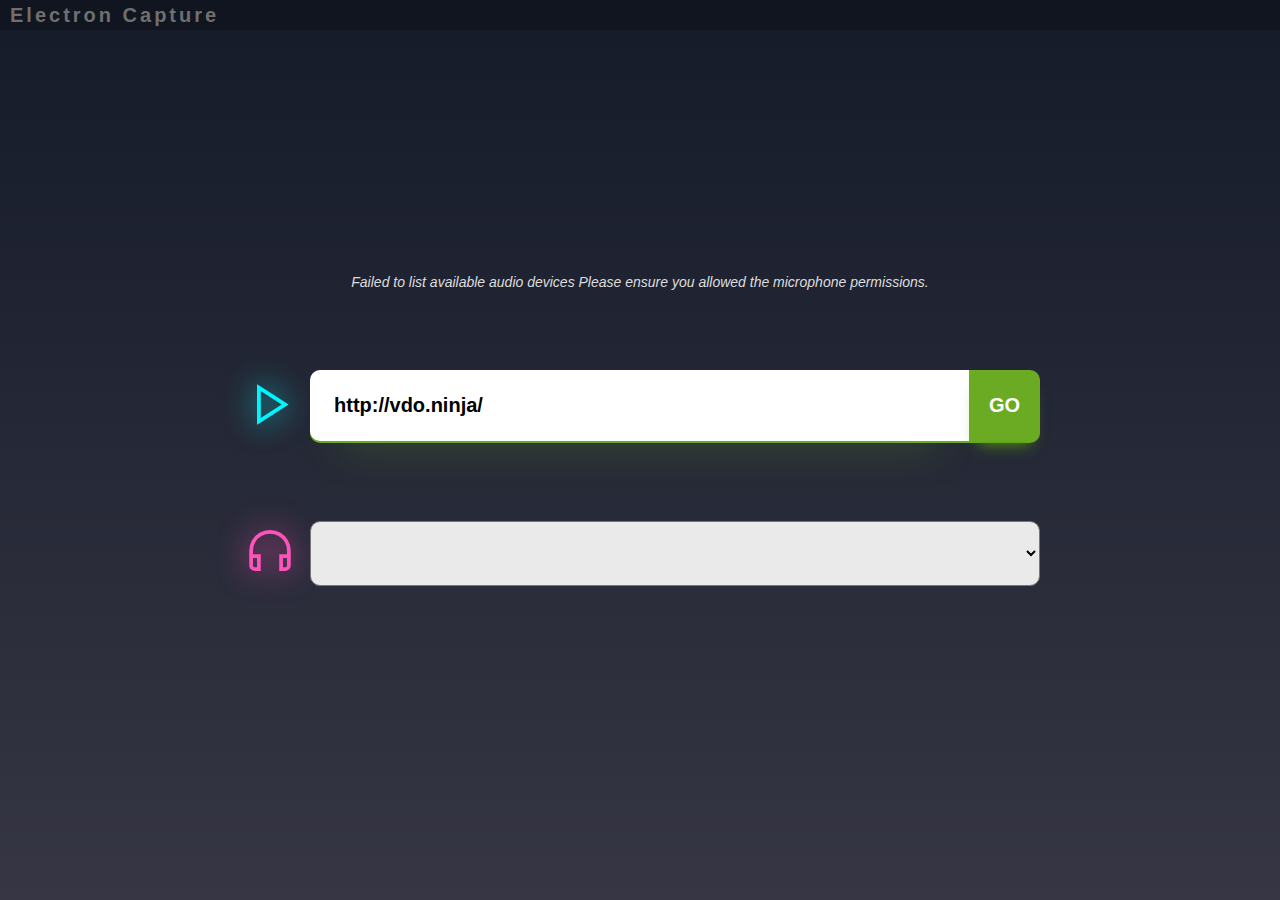
<file: electron.html>
<html>
<head>
	<meta charset="UTF-8">
	<meta name="viewport" content="width=device-width, initial-scale=1.0, maximum-scale=1.0, user-scalable=no" />
	<link rel="stylesheet" href="./lineawesome/css/line-awesome.min.css" />
	<style>
	html {
		border:0;
		margin:0;
		outline:0;
		overflow: hidden;
	}

	video {

		margin: 0;
		padding: 0;
		overflow: hidden;
		cursor: url([data-uri]), none;
		user-select: none;
		
	}
	body {
		padding: 0 0px;
		height: 100%;
		width: 100%;
		background-color: -webkit-linear-gradient(to top, #363644, 50%, #151b29);  /* Chrome 10-25, Safari 5.1-6 */
		background: linear-gradient(to top, #363644, 50%, #151b29); /* W3C, IE 10+/ Edge, Firefox 16+, Chrome 26+, Opera 12+, Safari 7+ */
		font-size: 2em;
		font-family: Helvetica, Arial, sans-serif;
		display: flex;
		flex-flow: column;
		border:0;
		margin:0;
		outline:0;
	}

	button.glyphicon-button:focus,
	button.glyphicon-button:active:focus,
	button.glyphicon-button.active:focus,
	button.glyphicon-button.focus,
	button.glyphicon-button:active.focus,
	button.glyphicon-button.active.focus {
	  outline: none !important;
	}

	#gobutton {
		font-size: 20px;
		font-weight: bold;
		border: none;
		background: #6aab23;
		display: flex;
		border-radius: 0px;
		border-top-right-radius: 10px;
		border-bottom-right-radius: 10px;
		box-shadow: 0 12px 15px -10px #5ca70b, 0 2px 0px #6aab23;
		color: white;
		cursor: pointer;
		box-sizing: border-box;
		align-items: center;
		padding: 0 1em;
	}
	#header{
		width:100%;
		background-color: #101520;
	}
	input#changeText {
		font-size: 1em;
		align-self: center;
		width: 100%;
		padding: 1em;
		font-weight: bold;
		background: white;
		border: 4px solid white;
		box-shadow: 0px 30px 40px -32px #6aab23, 0 2px 0px #6aab23;
		border-top-left-radius: 10px;
		border-bottom-left-radius: 10px;
		transition: all 0.2s linear;
		box-sizing: border-box;
		border-bottom-right-radius: 0;
		border-top-right-radius: 0;
	}

	input#changeText:focus {
		outline: none;
	}

	.container{
		font-size: 20px;
		align-self:center;
		margin: auto auto;
	}
	label {
		font: white;
		font-size: 1em;
		color: white;
	}
	input[type='checkbox'] {
		-webkit-appearance:none;
		width:30px;
		height:30px;
		background:white;
		border-radius:5px;
		border:2px solid #555;
		cursor: pointer;
	}
	input[type='checkbox']:checked {
		background: #1A1;
	}
	#audioOutput, #lastUrls {
		font-size: calc(16px + 0.3vw);
		width: 730px;
		height: 100%;
		flex: 20;
		border-radius: 10px;
		padding: 1em;
		background: #eaeaea;
		cursor:pointer;
	}
	label[for="audioOutput"] {
		font-size: 3em;
		color: #FE53BB;
		text-shadow: 0px 0px 30px #fe53bb;
		padding-right: 10px;
	}
	label[for="changeText"] {
		font-size: 3em;
		color: #00F6FF;
		text-shadow: 0px 0px 30px #00f6ff;
		padding-top: 5px;
		padding-right: 10px;
	}

	label[for="lastUrls"] {
	font-size: 3em;
		color: #1a1;
		text-shadow: 0px 0px 30px #1a1;
		padding-right: 10px;
		cursor: pointer;
	}

	div#audioOutputContainer, #history {
		display: flex;
		flex-direction: row;
		flex-wrap: nowrap;
		justify-content: center;
		margin: 4em;
	}
		
	@media only screen and (max-width: 1030px) {
		body{
			zoom: 0.9; 
			-moz-transform: scale(0.9); 
			-moz-transform-origin: 0 0;
		}
	}

	#messageDiv {
		font-size: .7em;
		color: #DDD;
		transition: all 0.5s linear;
		font-style: italic;
		opacity: 0;
		text-align: center;
		margin: 10px 0;
	}

	div#urlInput {
		margin: 4em;
		display: flex;
		flex-direction: row;
	}
	@media only screen and (max-width: 940px) {
		body{
			zoom: 0.74; 
			-moz-transform: scale(0.74); 
			-moz-transform-origin: 0 0;
			
		}
		.container{
			max-width:99%;
		}
		div#urlInput {
			margin: 2em;
		}
		div#audioOutputContainer, #history {
			margin: 2em;
		}
	}
	@media only screen and (max-width: 840px) {
		body{
			zoom: 0.64; 
			-moz-transform: scale(0.64); 
			-moz-transform-origin: 0 0;
			
		}
		
	}
	
	@media only screen and (max-height: 639px) {
		div#urlInput {
			margin: 2em;
		}
		div#audioOutputContainer, #history {
			margin: 2em;
		}
	}
	
	@media only screen and (max-width: 767px) {
		
		div#urlInput {
			margin:  2em 1em;
		}
		div#audioOutputContainer, #history {
			margin:  2em 1em;
		}
	}
	
	
	@media only screen and (max-height: 380px) {
		div#urlInput {
			margin: 1em;
		}
		div#audioOutputContainer, #history {
			margin: 1em;
		}
	}
	
	

	label[for="audioOutput"], label[for="lastUrls"] {
		font-size: 3em;
	}

	#warning4mac, #electronVersion {
		background: #8500f7;
		box-shadow: 0px 0px 50px 10px #8500f7ab, inset 0px 0px 10px 2px #8d08ffba;
		border: 2px solid #8500f7;
		border-radius: 10px;
		width: 90%;
		padding:1em;
		margin:0 auto;
		color:white;
		font-size:1.3em;
		margin-bottom: 20px;
	}

	#warning4mac a, #electronVersion a {
		color:white;
	 }

	 ul#lastUrls {
		list-style: none;
		background: #101520;
		color: white;
		padding: 1em;
	}

	ul#lastUrls li {
		padding: 5px 0px;
	}
	ul#lastUrls li:nth-child(even) {
		background-color: #182031;
	}

	#inputCombo {
		display: flex;
		flex-direction: row;
		flex-wrap: nowrap;
		flex-grow: 1;
	}
	#version{
		margin: 0 auto;
		font-size: 30%;
		display: inline-block;
		color: #000A;
		right: 3px;
		position: absolute;
		bottom: 0;
	}

	</style>
</head>
<body>
	<div id="header" style="-webkit-app-region: drag; color:#6f6f6f;font-size:20px; line-height: 20px; padding: 5px 10px; letter-spacing: 3; font-weight: bold;">Electron Capture</div>
	<div class="container" >
		
		<div id='warning4mac' style="display:none;"> ✨ Great News! OBS v26.1.2 <a href="https://github.com/obsproject/obs-browser/issues/209#issuecomment-748683083">now supports</a> VDO.Ninja without needing the Electron Capture app! 🥳</div>
		<div id="electronVersion" style="display:none;">✨ Great News! <a href="https://github.com/steveseguin/electroncapture/releases/latest">Electron Capture <span id="currentElectronVersion"></span></a> is now available!<br>Update yours today to stay up-to-date with security patches.</div>
		
		<div id="messageDiv" style='display:block'><br /></div>
		<div class="container">
				<div id="urlInput" title="Put the link you want to load here">
					<label for="changeText">
						<i class="las la-play"></i>
					</label>
					<div id="inputCombo">
						<input type="text" id="changeText" class="inputfield" value="http://vdo.ninja/" onchange="modURL" onkeyup="enterPressed(event, gohere);" />
						<button  onclick="gohere();" id="gobutton">GO</button>
					</div>
				</div>
				<div id="audioOutputContainer" title="This option will only work with the official vdo.ninja domain">
					<label for="audioOutput"><i class="las la-headphones"></i></label><select id="audioOutput"></select>
				</div>
				<div id="history" title="History of past links used. You can clear this history using the button to the left">
					<label for="lastUrls" onclick="resetHistory()">
						<i class="las la-history"></i>
					</label>
					<select id="lastUrls" onchange="setUrl()"></select>
				</div>
	
		</div>
	</div>
	<div id="version"></div>
<script>
/*
*  Copyright (c) 2020 Steve Seguin. All Rights Reserved.
*
*  Use of this source code is governed by the APGLv3 open-source license
*  that can be found in the LICENSE file in the root of the source
*  tree. Alternative licencing options can be made available on request.
*
*/
var lastUrls = JSON.parse(localStorage.getItem('lastUrls'));
if (lastUrls != undefined) {
	document.querySelector("#changeText").value = lastUrls[0];
	if (lastUrls.length>0){
		lastUrls.forEach((url)=>{
			var o = document.createElement('option');
			o.value = url;
			o.text = url;
			document.querySelector("#lastUrls").appendChild(o);
		})
	} else {
		document.querySelector("#history").style.display="none";
	}
} else {
	document.querySelector("#history").style.display="none";
}

function setUrl(){
	document.querySelector("#changeText").value = document.querySelector("#lastUrls").value;
	gohere();
}

function resetHistory(){
	localStorage.clear();
	document.querySelector('#lastUrls').innerHTML = '';
	lastUrls = [];
}

(function (w) {
    w.URLSearchParams = w.URLSearchParams || function (searchString) {
        var self = this;
        self.searchString = searchString;
        self.get = function (name) {
            var results = new RegExp('[\?&]' + name + '=([^&#]*)').exec(self.searchString);
            if (results == null) {
                return null;
            }
            else {
                return decodeURI(results[1]) || 0;
            }
        };
    }

})(window)

var urlParams = new URLSearchParams(window.location.search);

if (location.hostname.toLowerCase() == "vdo.ninja"){
	try {
		if (navigator.userAgent.toLowerCase().indexOf(' electron/') > -1) { 
			function compareVersions(version){
			    document.getElementById("version").innerHTML = "Current version: "+version;
				version = version.split(".");
				fetch('https://api.github.com/repos/steveseguin/electroncapture/releases/latest')
				  .then(response => response.json())
				  .then(data => {
					console.log("recentVersion: "+data.tag_name);
					var recentVersion = data.tag_name.split(".");
					var ood = false;
					if (parseInt(recentVersion[0])>parseInt(version[0])){ 
						ood = true;
					} else if (parseInt(recentVersion[0])==parseInt(version[0])) {
						if (parseInt(recentVersion[1])>parseInt(version[1])){
							ood = true;
						} else if (parseInt(recentVersion[1])==parseInt(version[1])) {
							if (parseInt(recentVersion[2])>parseInt(version[2])){
								ood = true;
							} 
						}
					}
					if (ood){
						document.getElementById("electronVersion").style.display = "block";
						document.getElementById("currentElectronVersion").innerText = data.tag_name;
					}
				  }).catch(console.error);
			}
			if (urlParams.has('version') || urlParams.has('ver')){
				var ver = urlParams.get('version') || urlParams.get('ver') || false;
				console.log("version: "+ver);
				if (ver){
					compareVersions(ver);
				}
			} else{
				document.getElementById("version").innerHTML = "Elevate app privilleges to see current version";
				try{
					const ipcRenderer = require('electron').ipcRenderer;
					console.log("ELECTRON DETECTED");
					ipcRenderer.on('appVersion', function(event, version) {
						console.log("version: "+version);
						compareVersions(version);
					})
					ipcRenderer.send('getAppVersion');
				} catch(e){}
			}
		}
	} catch(e){console.error(e);}
}

var audioOutputSelect = document.querySelector('select#audioOutput');
audioOutputSelect.disabled = !('sinkId' in HTMLMediaElement.prototype);
audioOutputSelect.onclick = getPermssions;
audioOutputSelect.onchange = updateOutputTarget;
var listed = false;

function updateOutputTarget(e){
	console.log("change audio: "+audioOutputSelect.value);
	var url = document.getElementById('changeText').value;
	url=updateURLParameter(url, "sink", audioOutputSelect.value);
	document.getElementById('changeText').value = url;
}

function getPermssions(e=null){
	if (listed==true){
		return;
	} 
	if (e!==null){
		e.currentTarget.blur();
	}
	navigator.mediaDevices.getUserMedia({audio: true,video: false}).then((stream)=>{
		navigator.mediaDevices.enumerateDevices().then(gotDevices).catch(console.error); // list all devices
		stream.getTracks().forEach(track => {
		    track.stop();
		});
		listed=true;
		audioOutputSelect.focus();
		
	}).catch(function(){
		document.getElementById("messageDiv").innerHTML = "Failed to list available output devices\n\nPlease ensure you allowed the microphone permissions.";
		document.getElementById("messageDiv").style.display="block";
		setTimeout(function(){document.getElementById("messageDiv").style.opacity="1.0";},0);
		
		});
}

function gotDevices(deviceInfos) {
	for (let i = 0; i !== deviceInfos.length; ++i) {
		const deviceInfo = deviceInfos[i];
		const option = document.createElement('option');
		option.value = deviceInfo.deviceId;
		if (deviceInfo.kind === 'audiooutput'){
			option.text = deviceInfo.label || `speaker ${audioOutputSelect.length + 1}`;
			audioOutputSelect.appendChild(option);
		} else {
			console.log('Some other kind of source/device: ', deviceInfo);
		}
	}
	listed=true;
}

function enterPressed(event, callback){
  if (event.keyCode === 13){ // Number 13 is the "Enter" key on the keyboard
    event.preventDefault(); // Cancel the default action, if needed
    callback();
  }
}

function checkForSpecialVideoDevices() {
  if (navigator.userAgent.toLowerCase().indexOf(' electron/') > -1) {
    navigator.mediaDevices.enumerateDevices().then(devices => {
      const specialDevices = [
        "OBS Virtual Camera",
        "Streamlabs Desktop Virtual Webcam",
        "vMix Video",
        "Blackmagic",
        "NDI Video"
      ];

      let detectedDevice = null;

      for (const priorityDevice of specialDevices) {
        for (const device of devices) {
          if (device.kind === 'videoinput' && device.label.includes(priorityDevice)) {
            detectedDevice = device;
            break;
          }
        }
        if (detectedDevice) break;
      }

      if (detectedDevice) {
        createSpecialDeviceLink(detectedDevice.label);
      }
    }).catch(console.error);
  }
}

function createSpecialDeviceLink(deviceLabel) {
  const normalizedLabel = normalizeDeviceLabel(deviceLabel);
  const link = document.createElement('a');
  link.href = `./?vd=${normalizedLabel}&fullscreen&cleanoutput&webcam&autostart&push=JNVWFzC&bypass&ad=0&nohistory`;
  link.textContent = `${deviceLabel} detected - Click to full-window it`;
  link.style.position = 'fixed';
  link.style.bottom = '10px';
  link.style.left = '50%';
  link.style.transform = 'translateX(-50%)';
  link.style.backgroundColor = 'rgba(50, 50, 50, 0.7)';
  link.style.color = '#e0e0e0';
  link.style.padding = '8px 12px';
  link.style.borderRadius = '20px';
  link.style.fontSize = '14px';
  link.style.textDecoration = 'none';
  link.style.opacity = '0';
  link.style.transition = 'opacity 2s ease-in-out';
  link.style.boxShadow = '0 2px 5px rgba(0,0,0,0.2)';
  link.style.fontFamily = 'Arial, sans-serif';
  link.style.zIndex = '1000';
  link.title = "Make this video device fully fill the window, making it perfect for screen capture.";

  document.body.appendChild(link);
  setTimeout(() => link.style.opacity = '1', 100);

  // Add hover effect
  link.onmouseenter = () => {
    link.style.backgroundColor = 'rgba(70, 70, 70, 0.9)';
  };
  link.onmouseleave = () => {
    link.style.backgroundColor = 'rgba(50, 50, 50, 0.7)';
  };
}

function normalizeDeviceLabel(deviceName) {
  return String(deviceName).replace(/[\W]+/g, "_").toLowerCase();
}
function getPermssions(e=null){
  if (listed==true){
    return;
  } 
  if (e!==null){
    e.currentTarget.blur();
  }
  navigator.mediaDevices.getUserMedia({audio: true, video: false}).then((stream)=>{
    navigator.mediaDevices.enumerateDevices().then(gotDevices).catch(console.error);
    stream.getTracks().forEach(track => {
        track.stop();
    });
    listed=true;
    audioOutputSelect.focus();
    
  }).catch(function(){
    document.getElementById("messageDiv").innerHTML = "Failed to list available audio devices\n\nPlease ensure you allowed the microphone permissions.";
    document.getElementById("messageDiv").style.display="block";
    setTimeout(function(){document.getElementById("messageDiv").style.opacity="1.0";},0);
  });
}

function preloadCSS(url) {
  const link = document.createElement('link');
  link.rel = 'preload';
  link.as = 'style';
  link.href = url;
  document.head.appendChild(link);
}

function lazyPreloadCSS() {
  const cssFiles = [
    './main.css'
  ];
  cssFiles.forEach(preloadCSS);
}



var isMobile = false;
if( /Android|webOS|iPhone|iPad|iPod|BlackBerry|IEMobile|Opera Mini/i.test(navigator.userAgent)){ // does not detect iPad Pros.
	isMobile=true; // if iOS, default to H264?  meh.  let's not.
} else {
	// Near the end of your script, replace or add:
	document.addEventListener('DOMContentLoaded', () => {
	  getPermssions();
	  checkForSpecialVideoDevices();
	  setTimeout(lazyPreloadCSS, 2000);
	});
}
// Windows can show the cursor, since it captures in a different way.
//if (navigator.platform.indexOf("Win") != -1){
//	document.getElementById("showcursor").checked=true;
//}

function updateURLParameter(url, param, paramVal){
    var TheAnchor = null;
    var newAdditionalURL = "";
    var tempArray = url.split("?");
    var baseURL = tempArray[0];
    var additionalURL = tempArray[1];
    var temp = "";

    if (additionalURL){
        var tmpAnchor = additionalURL.split("#");
        var TheParams = tmpAnchor[0];
            TheAnchor = tmpAnchor[1];
        if (TheAnchor){additionalURL = TheParams;}

        tempArray = additionalURL.split("&");

        for (var i=0; i<tempArray.length; i++){
            if(tempArray[i].split('=')[0] != param){
                newAdditionalURL += temp + tempArray[i];
                temp = "&";
            }
        }        
    } else {
        var tmpAnchor = baseURL.split("#");
        var TheParams = tmpAnchor[0];
            TheAnchor  = tmpAnchor[1];

        if(TheParams){baseURL = TheParams;}
    }

	if (paramVal===false){
		temp="";
		if(TheAnchor){temp += "#" + TheAnchor;}
		var rows_txt = temp
	} else if  (paramVal===""){
		if(TheAnchor){paramVal += "#" + TheAnchor;}
		var rows_txt = temp + "" + param;
	} else {
		if(TheAnchor){paramVal += "#" + TheAnchor;}
		var rows_txt = temp + "" + param + "=" + paramVal;
	}
    return baseURL + "?" + newAdditionalURL + rows_txt;
}

if (urlParams.has('name')){
	var name  = urlParams.get('name');
	if (name!="OBSNinja" && name!="VDONinja"){
		document.getElementById('changeText').value = "https://vdo.ninja/?view="+name;
	}
} 

function addUrlToHistory(url){
	if (lastUrls == undefined){
		lastUrls = [];
	}
	if ( lastUrls[0] != url ) {
		lastUrls.unshift(url);
		if (lastUrls.length == 6) {
			lastUrls.pop();
		}
	}
}

function modURL(){
	var url = document.getElementById('changeText').value;
	url = url.trim();
	if (url.startsWith("obs.ninja")){
		url = "https://"+url;
	} else if (url.startsWith("youtube.com")){
		url = "https://"+url;
	} else if (url.startsWith("twitch.tv")){
		url = "https://"+url;
	} else if (url.startsWith("vdo.ninja")){
		url = "https://"+url;
	} else if (url.startsWith("http://")){
		// pass
	} else if (url.startsWith("https://")){
		// pass
	} else if (url.startsWith("file:")){
		alert("Warning:\n\nFor security purposes, local files need to be loaded via the command-line or via the right-click context menu -> Edit URL.\n\nThis is supported in Electron Capture 2.15.2 and newer.");
	} else {
		url = "https://"+url;
	}
	console.log(url);
	return url;
}
function gohere(){
	addUrlToHistory(document.getElementById('changeText').value);
	localStorage.setItem('lastUrls', JSON.stringify(lastUrls));
	var url = modURL();
	if ((document.getElementById('changeText').value.includes("obs.ninja")) && (document.getElementById('changeText').value.includes("http"))  && (document.getElementById('changeText').value.includes("&sink"))){
		alert("Notice: OBS.Ninja has been renamed to VDO.Ninja.\n\nPlease update your links accordingly for audio output to work correctly.");
	} else if (!(document.getElementById('changeText').value.includes(window.location.hostname)) && (document.getElementById('changeText').value.includes("http"))  && (document.getElementById('changeText').value.includes("&sink"))){
		alert("Notice: The &sink command is domain specific.\nVisit https://YOURDOMAIN.com/electron instead.");
	}
	window.location = url;
};
getPermssions();
</script>
</body>
</html>
</file>
<file: lineawesome/css/line-awesome.min.css>
.la,.lab,.lad,.lal,.lar,.las{-moz-osx-font-smoothing:grayscale;-webkit-font-smoothing:antialiased;display:inline-block;font-style:normal;font-variant:normal;text-rendering:auto;line-height:1}.la-lg{font-size:1.33333em;line-height:.75em;vertical-align:-.0667em}.la-xs{font-size:.75em}.la-sm{font-size:.875em}.la-1x{font-size:1em}.la-2x{font-size:2em}.la-3x{font-size:3em}.la-4x{font-size:4em}.la-5x{font-size:5em}.la-6x{font-size:6em}.la-7x{font-size:7em}.la-8x{font-size:8em}.la-9x{font-size:9em}.la-10x{font-size:10em}.la-fw{text-align:center;width:1.25em}.la-ul{list-style-type:none;margin-left:2.5em;padding-left:0}.la-ul>li{position:relative}.la-li{left:-2em;position:absolute;text-align:center;width:2em;line-height:inherit}.la-border{border:solid .08em #eee;border-radius:.1em;padding:.2em .25em .15em}.la-pull-left{float:left}.la-pull-right{float:right}.la.la-pull-left,.lab.la-pull-left,.lal.la-pull-left,.lar.la-pull-left,.las.la-pull-left{margin-right:.3em}.la.la-pull-right,.lab.la-pull-right,.lal.la-pull-right,.lar.la-pull-right,.las.la-pull-right{margin-left:.3em}.la-spin{-webkit-animation:la-spin 2s infinite linear;animation:la-spin 2s infinite linear}.la-pulse{-webkit-animation:la-spin 1s infinite steps(8);animation:la-spin 1s infinite steps(8)}@-webkit-keyframes la-spin{0%{-webkit-transform:rotate(0);transform:rotate(0)}100%{-webkit-transform:rotate(360deg);transform:rotate(360deg)}}@keyframes la-spin{0%{-webkit-transform:rotate(0);transform:rotate(0)}100%{-webkit-transform:rotate(360deg);transform:rotate(360deg)}}.la-rotate-90{-webkit-transform:rotate(90deg);transform:rotate(90deg)}.la-rotate-180{-webkit-transform:rotate(180deg);transform:rotate(180deg)}.la-rotate-270{-webkit-transform:rotate(270deg);transform:rotate(270deg)}.la-flip-horizontal{-webkit-transform:scale(-1,1);transform:scale(-1,1)}.la-flip-vertical{-webkit-transform:scale(1,-1);transform:scale(1,-1)}.la-flip-both,.la-flip-horizontal.la-flip-vertical{-webkit-transform:scale(-1,-1);transform:scale(-1,-1)}:root .la-flip-both,:root .la-flip-horizontal,:root .la-flip-vertical,:root .la-rotate-180,:root .la-rotate-270,:root .la-rotate-90{-webkit-filter:none;filter:none}.la-stack{display:inline-block;height:2em;line-height:2em;position:relative;vertical-align:middle;width:2.5em}.la-stack-1x,.la-stack-2x{left:0;position:absolute;text-align:center;width:100%}.la-stack-1x{line-height:inherit}.la-stack-2x{font-size:2em}.la-inverse{color:#fff}.la-500px:before{content:"\f26e"}.la-accessible-icon:before{content:"\f368"}.la-accusoft:before{content:"\f369"}.la-acquisitions-incorporated:before{content:"\f6af"}.la-ad:before{content:"\f641"}.la-address-book:before{content:"\f2b9"}.la-address-card:before{content:"\f2bb"}.la-adjust:before{content:"\f042"}.la-adn:before{content:"\f170"}.la-adobe:before{content:"\f778"}.la-adversal:before{content:"\f36a"}.la-affiliatetheme:before{content:"\f36b"}.la-air-freshener:before{content:"\f5d0"}.la-airbnb:before{content:"\f834"}.la-algolia:before{content:"\f36c"}.la-align-center:before{content:"\f037"}.la-align-justify:before{content:"\f039"}.la-align-left:before{content:"\f036"}.la-align-right:before{content:"\f038"}.la-alipay:before{content:"\f642"}.la-allergies:before{content:"\f461"}.la-amazon:before{content:"\f270"}.la-amazon-pay:before{content:"\f42c"}.la-ambulance:before{content:"\f0f9"}.la-american-sign-language-interpreting:before{content:"\f2a3"}.la-amilia:before{content:"\f36d"}.la-anchor:before{content:"\f13d"}.la-android:before{content:"\f17b"}.la-angellist:before{content:"\f209"}.la-angle-double-down:before{content:"\f103"}.la-angle-double-left:before{content:"\f100"}.la-angle-double-right:before{content:"\f101"}.la-angle-double-up:before{content:"\f102"}.la-angle-down:before{content:"\f107"}.la-angle-left:before{content:"\f104"}.la-angle-right:before{content:"\f105"}.la-angle-up:before{content:"\f106"}.la-angry:before{content:"\f556"}.la-angrycreative:before{content:"\f36e"}.la-angular:before{content:"\f420"}.la-ankh:before{content:"\f644"}.la-app-store:before{content:"\f36f"}.la-app-store-ios:before{content:"\f370"}.la-apper:before{content:"\f371"}.la-apple:before{content:"\f179"}.la-apple-alt:before{content:"\f5d1"}.la-apple-pay:before{content:"\f415"}.la-archive:before{content:"\f187"}.la-archway:before{content:"\f557"}.la-arrow-alt-circle-down:before{content:"\f358"}.la-arrow-alt-circle-left:before{content:"\f359"}.la-arrow-alt-circle-right:before{content:"\f35a"}.la-arrow-alt-circle-up:before{content:"\f35b"}.la-arrow-circle-down:before{content:"\f0ab"}.la-arrow-circle-left:before{content:"\f0a8"}.la-arrow-circle-right:before{content:"\f0a9"}.la-arrow-circle-up:before{content:"\f0aa"}.la-arrow-down:before{content:"\f063"}.la-arrow-left:before{content:"\f060"}.la-arrow-right:before{content:"\f061"}.la-arrow-up:before{content:"\f062"}.la-arrows-alt:before{content:"\f0b2"}.la-arrows-alt-h:before{content:"\f337"}.la-arrows-alt-v:before{content:"\f338"}.la-artstation:before{content:"\f77a"}.la-assistive-listening-systems:before{content:"\f2a2"}.la-asterisk:before{content:"\f069"}.la-asymmetrik:before{content:"\f372"}.la-at:before{content:"\f1fa"}.la-atlas:before{content:"\f558"}.la-atlassian:before{content:"\f77b"}.la-atom:before{content:"\f5d2"}.la-audible:before{content:"\f373"}.la-audio-description:before{content:"\f29e"}.la-autoprefixer:before{content:"\f41c"}.la-avianex:before{content:"\f374"}.la-aviato:before{content:"\f421"}.la-award:before{content:"\f559"}.la-aws:before{content:"\f375"}.la-baby:before{content:"\f77c"}.la-baby-carriage:before{content:"\f77d"}.la-backspace:before{content:"\f55a"}.la-backward:before{content:"\f04a"}.la-bacon:before{content:"\f7e5"}.la-balance-scale:before{content:"\f24e"}.la-balance-scale-left:before{content:"\f515"}.la-balance-scale-right:before{content:"\f516"}.la-ban:before{content:"\f05e"}.la-band-aid:before{content:"\f462"}.la-bandcamp:before{content:"\f2d5"}.la-barcode:before{content:"\f02a"}.la-bars:before{content:"\f0c9"}.la-baseball-ball:before{content:"\f433"}.la-basketball-ball:before{content:"\f434"}.la-bath:before{content:"\f2cd"}.la-battery-empty:before{content:"\f244"}.la-battery-full:before{content:"\f240"}.la-battery-half:before{content:"\f242"}.la-battery-quarter:before{content:"\f243"}.la-battery-three-quarters:before{content:"\f241"}.la-battle-net:before{content:"\f835"}.la-bed:before{content:"\f236"}.la-beer:before{content:"\f0fc"}.la-behance:before{content:"\f1b4"}.la-behance-square:before{content:"\f1b5"}.la-bell:before{content:"\f0f3"}.la-bell-slash:before{content:"\f1f6"}.la-bezier-curve:before{content:"\f55b"}.la-bible:before{content:"\f647"}.la-bicycle:before{content:"\f206"}.la-biking:before{content:"\f84a"}.la-bimobject:before{content:"\f378"}.la-binoculars:before{content:"\f1e5"}.la-biohazard:before{content:"\f780"}.la-birthday-cake:before{content:"\f1fd"}.la-bitbucket:before{content:"\f171"}.la-bitcoin:before{content:"\f379"}.la-bity:before{content:"\f37a"}.la-black-tie:before{content:"\f27e"}.la-blackberry:before{content:"\f37b"}.la-blender:before{content:"\f517"}.la-blender-phone:before{content:"\f6b6"}.la-blind:before{content:"\f29d"}.la-blog:before{content:"\f781"}.la-blogger:before{content:"\f37c"}.la-blogger-b:before{content:"\f37d"}.la-bluetooth:before{content:"\f293"}.la-bluetooth-b:before{content:"\f294"}.la-bold:before{content:"\f032"}.la-bolt:before{content:"\f0e7"}.la-bomb:before{content:"\f1e2"}.la-bone:before{content:"\f5d7"}.la-bong:before{content:"\f55c"}.la-book:before{content:"\f02d"}.la-book-dead:before{content:"\f6b7"}.la-book-medical:before{content:"\f7e6"}.la-book-open:before{content:"\f518"}.la-book-reader:before{content:"\f5da"}.la-bookmark:before{content:"\f02e"}.la-bootstrap:before{content:"\f836"}.la-border-all:before{content:"\f84c"}.la-border-none:before{content:"\f850"}.la-border-style:before{content:"\f853"}.la-bowling-ball:before{content:"\f436"}.la-box:before{content:"\f466"}.la-box-open:before{content:"\f49e"}.la-boxes:before{content:"\f468"}.la-braille:before{content:"\f2a1"}.la-brain:before{content:"\f5dc"}.la-bread-slice:before{content:"\f7ec"}.la-briefcase:before{content:"\f0b1"}.la-briefcase-medical:before{content:"\f469"}.la-broadcast-tower:before{content:"\f519"}.la-broom:before{content:"\f51a"}.la-brush:before{content:"\f55d"}.la-btc:before{content:"\f15a"}.la-buffer:before{content:"\f837"}.la-bug:before{content:"\f188"}.la-building:before{content:"\f1ad"}.la-bullhorn:before{content:"\f0a1"}.la-bullseye:before{content:"\f140"}.la-burn:before{content:"\f46a"}.la-buromobelexperte:before{content:"\f37f"}.la-bus:before{content:"\f207"}.la-bus-alt:before{content:"\f55e"}.la-business-time:before{content:"\f64a"}.la-buy-n-large:before{content:"\f8a6"}.la-buysellads:before{content:"\f20d"}.la-calculator:before{content:"\f1ec"}.la-calendar:before{content:"\f133"}.la-calendar-alt:before{content:"\f073"}.la-calendar-check:before{content:"\f274"}.la-calendar-day:before{content:"\f783"}.la-calendar-minus:before{content:"\f272"}.la-calendar-plus:before{content:"\f271"}.la-calendar-times:before{content:"\f273"}.la-calendar-week:before{content:"\f784"}.la-camera:before{content:"\f030"}.la-camera-retro:before{content:"\f083"}.la-campground:before{content:"\f6bb"}.la-canadian-maple-leaf:before{content:"\f785"}.la-candy-cane:before{content:"\f786"}.la-cannabis:before{content:"\f55f"}.la-capsules:before{content:"\f46b"}.la-car:before{content:"\f1b9"}.la-car-alt:before{content:"\f5de"}.la-car-battery:before{content:"\f5df"}.la-car-crash:before{content:"\f5e1"}.la-car-side:before{content:"\f5e4"}.la-caret-down:before{content:"\f0d7"}.la-caret-left:before{content:"\f0d9"}.la-caret-right:before{content:"\f0da"}.la-caret-square-down:before{content:"\f150"}.la-caret-square-left:before{content:"\f191"}.la-caret-square-right:before{content:"\f152"}.la-caret-square-up:before{content:"\f151"}.la-caret-up:before{content:"\f0d8"}.la-carrot:before{content:"\f787"}.la-cart-arrow-down:before{content:"\f218"}.la-cart-plus:before{content:"\f217"}.la-cash-register:before{content:"\f788"}.la-cat:before{content:"\f6be"}.la-cc-amazon-pay:before{content:"\f42d"}.la-cc-amex:before{content:"\f1f3"}.la-cc-apple-pay:before{content:"\f416"}.la-cc-diners-club:before{content:"\f24c"}.la-cc-discover:before{content:"\f1f2"}.la-cc-jcb:before{content:"\f24b"}.la-cc-mastercard:before{content:"\f1f1"}.la-cc-paypal:before{content:"\f1f4"}.la-cc-stripe:before{content:"\f1f5"}.la-cc-visa:before{content:"\f1f0"}.la-centercode:before{content:"\f380"}.la-centos:before{content:"\f789"}.la-certificate:before{content:"\f0a3"}.la-chair:before{content:"\f6c0"}.la-chalkboard:before{content:"\f51b"}.la-chalkboard-teacher:before{content:"\f51c"}.la-charging-station:before{content:"\f5e7"}.la-chart-area:before{content:"\f1fe"}.la-chart-bar:before{content:"\f080"}.la-chart-line:before{content:"\f201"}.la-chart-pie:before{content:"\f200"}.la-check:before{content:"\f00c"}.la-check-circle:before{content:"\f058"}.la-check-double:before{content:"\f560"}.la-check-square:before{content:"\f14a"}.la-cheese:before{content:"\f7ef"}.la-chess:before{content:"\f439"}.la-chess-bishop:before{content:"\f43a"}.la-chess-board:before{content:"\f43c"}.la-chess-king:before{content:"\f43f"}.la-chess-knight:before{content:"\f441"}.la-chess-pawn:before{content:"\f443"}.la-chess-queen:before{content:"\f445"}.la-chess-rook:before{content:"\f447"}.la-chevron-circle-down:before{content:"\f13a"}.la-chevron-circle-left:before{content:"\f137"}.la-chevron-circle-right:before{content:"\f138"}.la-chevron-circle-up:before{content:"\f139"}.la-chevron-down:before{content:"\f078"}.la-chevron-left:before{content:"\f053"}.la-chevron-right:before{content:"\f054"}.la-chevron-up:before{content:"\f077"}.la-child:before{content:"\f1ae"}.la-chrome:before{content:"\f268"}.la-chromecast:before{content:"\f838"}.la-church:before{content:"\f51d"}.la-circle:before{content:"\f111"}.la-circle-notch:before{content:"\f1ce"}.la-city:before{content:"\f64f"}.la-clinic-medical:before{content:"\f7f2"}.la-clipboard:before{content:"\f328"}.la-clipboard-check:before{content:"\f46c"}.la-clipboard-list:before{content:"\f46d"}.la-clock:before{content:"\f017"}.la-clone:before{content:"\f24d"}.la-closed-captioning:before{content:"\f20a"}.la-cloud:before{content:"\f0c2"}.la-cloud-download-alt:before{content:"\f381"}.la-cloud-meatball:before{content:"\f73b"}.la-cloud-moon:before{content:"\f6c3"}.la-cloud-moon-rain:before{content:"\f73c"}.la-cloud-rain:before{content:"\f73d"}.la-cloud-showers-heavy:before{content:"\f740"}.la-cloud-sun:before{content:"\f6c4"}.la-cloud-sun-rain:before{content:"\f743"}.la-cloud-upload-alt:before{content:"\f382"}.la-cloudscale:before{content:"\f383"}.la-cloudsmith:before{content:"\f384"}.la-cloudversify:before{content:"\f385"}.la-cocktail:before{content:"\f561"}.la-code:before{content:"\f121"}.la-code-branch:before{content:"\f126"}.la-codepen:before{content:"\f1cb"}.la-codiepie:before{content:"\f284"}.la-coffee:before{content:"\f0f4"}.la-cog:before{content:"\f013"}.la-cogs:before{content:"\f085"}.la-coins:before{content:"\f51e"}.la-columns:before{content:"\f0db"}.la-comment:before{content:"\f075"}.la-comment-alt:before{content:"\f27a"}.la-comment-dollar:before{content:"\f651"}.la-comment-dots:before{content:"\f4ad"}.la-comment-medical:before{content:"\f7f5"}.la-comment-slash:before{content:"\f4b3"}.la-comments:before{content:"\f086"}.la-comments-dollar:before{content:"\f653"}.la-compact-disc:before{content:"\f51f"}.la-compass:before{content:"\f14e"}.la-compress:before{content:"\f066"}.la-compress-arrows-alt:before{content:"\f78c"}.la-concierge-bell:before{content:"\f562"}.la-confluence:before{content:"\f78d"}.la-connectdevelop:before{content:"\f20e"}.la-contao:before{content:"\f26d"}.la-cookie:before{content:"\f563"}.la-cookie-bite:before{content:"\f564"}.la-copy:before{content:"\f0c5"}.la-copyright:before{content:"\f1f9"}.la-cotton-bureau:before{content:"\f89e"}.la-couch:before{content:"\f4b8"}.la-cpanel:before{content:"\f388"}.la-creative-commons:before{content:"\f25e"}.la-creative-commons-by:before{content:"\f4e7"}.la-creative-commons-nc:before{content:"\f4e8"}.la-creative-commons-nc-eu:before{content:"\f4e9"}.la-creative-commons-nc-jp:before{content:"\f4ea"}.la-creative-commons-nd:before{content:"\f4eb"}.la-creative-commons-pd:before{content:"\f4ec"}.la-creative-commons-pd-alt:before{content:"\f4ed"}.la-creative-commons-remix:before{content:"\f4ee"}.la-creative-commons-sa:before{content:"\f4ef"}.la-creative-commons-sampling:before{content:"\f4f0"}.la-creative-commons-sampling-plus:before{content:"\f4f1"}.la-creative-commons-share:before{content:"\f4f2"}.la-creative-commons-zero:before{content:"\f4f3"}.la-credit-card:before{content:"\f09d"}.la-critical-role:before{content:"\f6c9"}.la-crop:before{content:"\f125"}.la-crop-alt:before{content:"\f565"}.la-cross:before{content:"\f654"}.la-crosshairs:before{content:"\f05b"}.la-crow:before{content:"\f520"}.la-crown:before{content:"\f521"}.la-crutch:before{content:"\f7f7"}.la-css3:before{content:"\f13c"}.la-css3-alt:before{content:"\f38b"}.la-cube:before{content:"\f1b2"}.la-cubes:before{content:"\f1b3"}.la-cut:before{content:"\f0c4"}.la-cuttlefish:before{content:"\f38c"}.la-d-and-d:before{content:"\f38d"}.la-d-and-d-beyond:before{content:"\f6ca"}.la-dashcube:before{content:"\f210"}.la-database:before{content:"\f1c0"}.la-deaf:before{content:"\f2a4"}.la-delicious:before{content:"\f1a5"}.la-democrat:before{content:"\f747"}.la-deploydog:before{content:"\f38e"}.la-deskpro:before{content:"\f38f"}.la-desktop:before{content:"\f108"}.la-dev:before{content:"\f6cc"}.la-deviantart:before{content:"\f1bd"}.la-dharmachakra:before{content:"\f655"}.la-dhl:before{content:"\f790"}.la-diagnoses:before{content:"\f470"}.la-diaspora:before{content:"\f791"}.la-dice:before{content:"\f522"}.la-dice-d20:before{content:"\f6cf"}.la-dice-d6:before{content:"\f6d1"}.la-dice-five:before{content:"\f523"}.la-dice-four:before{content:"\f524"}.la-dice-one:before{content:"\f525"}.la-dice-six:before{content:"\f526"}.la-dice-three:before{content:"\f527"}.la-dice-two:before{content:"\f528"}.la-digg:before{content:"\f1a6"}.la-digital-ocean:before{content:"\f391"}.la-digital-tachograph:before{content:"\f566"}.la-directions:before{content:"\f5eb"}.la-discord:before{content:"\f392"}.la-discourse:before{content:"\f393"}.la-divide:before{content:"\f529"}.la-dizzy:before{content:"\f567"}.la-dna:before{content:"\f471"}.la-dochub:before{content:"\f394"}.la-docker:before{content:"\f395"}.la-dog:before{content:"\f6d3"}.la-dollar-sign:before{content:"\f155"}.la-dolly:before{content:"\f472"}.la-dolly-flatbed:before{content:"\f474"}.la-donate:before{content:"\f4b9"}.la-door-closed:before{content:"\f52a"}.la-door-open:before{content:"\f52b"}.la-dot-circle:before{content:"\f192"}.la-dove:before{content:"\f4ba"}.la-download:before{content:"\f019"}.la-draft2digital:before{content:"\f396"}.la-drafting-compass:before{content:"\f568"}.la-dragon:before{content:"\f6d5"}.la-draw-polygon:before{content:"\f5ee"}.la-dribbble:before{content:"\f17d"}.la-dribbble-square:before{content:"\f397"}.la-dropbox:before{content:"\f16b"}.la-drum:before{content:"\f569"}.la-drum-steelpan:before{content:"\f56a"}.la-drumstick-bite:before{content:"\f6d7"}.la-drupal:before{content:"\f1a9"}.la-dumbbell:before{content:"\f44b"}.la-dumpster:before{content:"\f793"}.la-dumpster-fire:before{content:"\f794"}.la-dungeon:before{content:"\f6d9"}.la-dyalog:before{content:"\f399"}.la-earlybirds:before{content:"\f39a"}.la-ebay:before{content:"\f4f4"}.la-edge:before{content:"\f282"}.la-edit:before{content:"\f044"}.la-egg:before{content:"\f7fb"}.la-eject:before{content:"\f052"}.la-elementor:before{content:"\f430"}.la-ellipsis-h:before{content:"\f141"}.la-ellipsis-v:before{content:"\f142"}.la-ello:before{content:"\f5f1"}.la-ember:before{content:"\f423"}.la-empire:before{content:"\f1d1"}.la-envelope:before{content:"\f0e0"}.la-envelope-open:before{content:"\f2b6"}.la-envelope-open-text:before{content:"\f658"}.la-envelope-square:before{content:"\f199"}.la-envira:before{content:"\f299"}.la-equals:before{content:"\f52c"}.la-eraser:before{content:"\f12d"}.la-erlang:before{content:"\f39d"}.la-ethereum:before{content:"\f42e"}.la-ethernet:before{content:"\f796"}.la-etsy:before{content:"\f2d7"}.la-euro-sign:before{content:"\f153"}.la-evernote:before{content:"\f839"}.la-exchange-alt:before{content:"\f362"}.la-exclamation:before{content:"\f12a"}.la-exclamation-circle:before{content:"\f06a"}.la-exclamation-triangle:before{content:"\f071"}.la-expand:before{content:"\f065"}.la-expand-arrows-alt:before{content:"\f31e"}.la-expeditedssl:before{content:"\f23e"}.la-external-link-alt:before{content:"\f35d"}.la-external-link-square-alt:before{content:"\f360"}.la-eye:before{content:"\f06e"}.la-eye-dropper:before{content:"\f1fb"}.la-eye-slash:before{content:"\f070"}.la-facebook:before{content:"\f09a"}.la-facebook-f:before{content:"\f39e"}.la-facebook-messenger:before{content:"\f39f"}.la-facebook-square:before{content:"\f082"}.la-fan:before{content:"\f863"}.la-fantasy-flight-games:before{content:"\f6dc"}.la-fast-backward:before{content:"\f049"}.la-fast-forward:before{content:"\f050"}.la-fax:before{content:"\f1ac"}.la-feather:before{content:"\f52d"}.la-feather-alt:before{content:"\f56b"}.la-fedex:before{content:"\f797"}.la-fedora:before{content:"\f798"}.la-female:before{content:"\f182"}.la-fighter-jet:before{content:"\f0fb"}.la-figma:before{content:"\f799"}.la-file:before{content:"\f15b"}.la-file-alt:before{content:"\f15c"}.la-file-archive:before{content:"\f1c6"}.la-file-audio:before{content:"\f1c7"}.la-file-code:before{content:"\f1c9"}.la-file-contract:before{content:"\f56c"}.la-file-csv:before{content:"\f6dd"}.la-file-download:before{content:"\f56d"}.la-file-excel:before{content:"\f1c3"}.la-file-export:before{content:"\f56e"}.la-file-image:before{content:"\f1c5"}.la-file-import:before{content:"\f56f"}.la-file-invoice:before{content:"\f570"}.la-file-invoice-dollar:before{content:"\f571"}.la-file-medical:before{content:"\f477"}.la-file-medical-alt:before{content:"\f478"}.la-file-pdf:before{content:"\f1c1"}.la-file-powerpoint:before{content:"\f1c4"}.la-file-prescription:before{content:"\f572"}.la-file-signature:before{content:"\f573"}.la-file-upload:before{content:"\f574"}.la-file-video:before{content:"\f1c8"}.la-file-word:before{content:"\f1c2"}.la-fill:before{content:"\f575"}.la-fill-drip:before{content:"\f576"}.la-film:before{content:"\f008"}.la-filter:before{content:"\f0b0"}.la-fingerprint:before{content:"\f577"}.la-fire:before{content:"\f06d"}.la-fire-alt:before{content:"\f7e4"}.la-fire-extinguisher:before{content:"\f134"}.la-firefox:before{content:"\f269"}.la-first-aid:before{content:"\f479"}.la-first-order:before{content:"\f2b0"}.la-first-order-alt:before{content:"\f50a"}.la-firstdraft:before{content:"\f3a1"}.la-fish:before{content:"\f578"}.la-fist-raised:before{content:"\f6de"}.la-flag:before{content:"\f024"}.la-flag-checkered:before{content:"\f11e"}.la-flag-usa:before{content:"\f74d"}.la-flask:before{content:"\f0c3"}.la-flickr:before{content:"\f16e"}.la-flipboard:before{content:"\f44d"}.la-flushed:before{content:"\f579"}.la-fly:before{content:"\f417"}.la-folder:before{content:"\f07b"}.la-folder-minus:before{content:"\f65d"}.la-folder-open:before{content:"\f07c"}.la-folder-plus:before{content:"\f65e"}.la-font:before{content:"\f031"}.la-font-awesome:before{content:"\f2b4"}.la-font-awesome-alt:before{content:"\f35c"}.la-font-awesome-flag:before{content:"\f425"}.la-font-awesome-logo-full:before{content:"\f4e6"}.la-fonticons:before{content:"\f280"}.la-fonticons-fi:before{content:"\f3a2"}.la-football-ball:before{content:"\f44e"}.la-fort-awesome:before{content:"\f286"}.la-fort-awesome-alt:before{content:"\f3a3"}.la-forumbee:before{content:"\f211"}.la-forward:before{content:"\f04e"}.la-foursquare:before{content:"\f180"}.la-free-code-camp:before{content:"\f2c5"}.la-freebsd:before{content:"\f3a4"}.la-frog:before{content:"\f52e"}.la-frown:before{content:"\f119"}.la-frown-open:before{content:"\f57a"}.la-fulcrum:before{content:"\f50b"}.la-funnel-dollar:before{content:"\f662"}.la-futbol:before{content:"\f1e3"}.la-galactic-republic:before{content:"\f50c"}.la-galactic-senate:before{content:"\f50d"}.la-gamepad:before{content:"\f11b"}.la-gas-pump:before{content:"\f52f"}.la-gavel:before{content:"\f0e3"}.la-gem:before{content:"\f3a5"}.la-genderless:before{content:"\f22d"}.la-get-pocket:before{content:"\f265"}.la-gg:before{content:"\f260"}.la-gg-circle:before{content:"\f261"}.la-ghost:before{content:"\f6e2"}.la-gift:before{content:"\f06b"}.la-gifts:before{content:"\f79c"}.la-git:before{content:"\f1d3"}.la-git-alt:before{content:"\f841"}.la-git-square:before{content:"\f1d2"}.la-github:before{content:"\f09b"}.la-github-alt:before{content:"\f113"}.la-github-square:before{content:"\f092"}.la-gitkraken:before{content:"\f3a6"}.la-gitlab:before{content:"\f296"}.la-gitter:before{content:"\f426"}.la-glass-cheers:before{content:"\f79f"}.la-glass-martini:before{content:"\f000"}.la-glass-martini-alt:before{content:"\f57b"}.la-glass-whiskey:before{content:"\f7a0"}.la-glasses:before{content:"\f530"}.la-glide:before{content:"\f2a5"}.la-glide-g:before{content:"\f2a6"}.la-globe:before{content:"\f0ac"}.la-globe-africa:before{content:"\f57c"}.la-globe-americas:before{content:"\f57d"}.la-globe-asia:before{content:"\f57e"}.la-globe-europe:before{content:"\f7a2"}.la-gofore:before{content:"\f3a7"}.la-golf-ball:before{content:"\f450"}.la-goodreads:before{content:"\f3a8"}.la-goodreads-g:before{content:"\f3a9"}.la-google:before{content:"\f1a0"}.la-google-drive:before{content:"\f3aa"}.la-google-play:before{content:"\f3ab"}.la-google-plus:before{content:"\f2b3"}.la-google-plus-g:before{content:"\f0d5"}.la-google-plus-square:before{content:"\f0d4"}.la-google-wallet:before{content:"\f1ee"}.la-gopuram:before{content:"\f664"}.la-graduation-cap:before{content:"\f19d"}.la-gratipay:before{content:"\f184"}.la-grav:before{content:"\f2d6"}.la-greater-than:before{content:"\f531"}.la-greater-than-equal:before{content:"\f532"}.la-grimace:before{content:"\f57f"}.la-grin:before{content:"\f580"}.la-grin-alt:before{content:"\f581"}.la-grin-beam:before{content:"\f582"}.la-grin-beam-sweat:before{content:"\f583"}.la-grin-hearts:before{content:"\f584"}.la-grin-squint:before{content:"\f585"}.la-grin-squint-tears:before{content:"\f586"}.la-grin-stars:before{content:"\f587"}.la-grin-tears:before{content:"\f588"}.la-grin-tongue:before{content:"\f589"}.la-grin-tongue-squint:before{content:"\f58a"}.la-grin-tongue-wink:before{content:"\f58b"}.la-grin-wink:before{content:"\f58c"}.la-grip-horizontal:before{content:"\f58d"}.la-grip-lines:before{content:"\f7a4"}.la-grip-lines-vertical:before{content:"\f7a5"}.la-grip-vertical:before{content:"\f58e"}.la-gripfire:before{content:"\f3ac"}.la-grunt:before{content:"\f3ad"}.la-guitar:before{content:"\f7a6"}.la-gulp:before{content:"\f3ae"}.la-h-square:before{content:"\f0fd"}.la-hacker-news:before{content:"\f1d4"}.la-hacker-news-square:before{content:"\f3af"}.la-hackerrank:before{content:"\f5f7"}.la-hamburger:before{content:"\f805"}.la-hammer:before{content:"\f6e3"}.la-hamsa:before{content:"\f665"}.la-hand-holding:before{content:"\f4bd"}.la-hand-holding-heart:before{content:"\f4be"}.la-hand-holding-usd:before{content:"\f4c0"}.la-hand-lizard:before{content:"\f258"}.la-hand-middle-finger:before{content:"\f806"}.la-hand-paper:before{content:"\f256"}.la-hand-peace:before{content:"\f25b"}.la-hand-point-down:before{content:"\f0a7"}.la-hand-point-left:before{content:"\f0a5"}.la-hand-point-right:before{content:"\f0a4"}.la-hand-point-up:before{content:"\f0a6"}.la-hand-pointer:before{content:"\f25a"}.la-hand-rock:before{content:"\f255"}.la-hand-scissors:before{content:"\f257"}.la-hand-spock:before{content:"\f259"}.la-hands:before{content:"\f4c2"}.la-hands-helping:before{content:"\f4c4"}.la-handshake:before{content:"\f2b5"}.la-hanukiah:before{content:"\f6e6"}.la-hard-hat:before{content:"\f807"}.la-hashtag:before{content:"\f292"}.la-hat-cowboy:before{content:"\f8c0"}.la-hat-cowboy-side:before{content:"\f8c1"}.la-hat-wizard:before{content:"\f6e8"}.la-haykal:before{content:"\f666"}.la-hdd:before{content:"\f0a0"}.la-heading:before{content:"\f1dc"}.la-headphones:before{content:"\f025"}.la-headphones-alt:before{content:"\f58f"}.la-headset:before{content:"\f590"}.la-heart:before{content:"\f004"}.la-heart-broken:before{content:"\f7a9"}.la-heartbeat:before{content:"\f21e"}.la-helicopter:before{content:"\f533"}.la-highlighter:before{content:"\f591"}.la-hiking:before{content:"\f6ec"}.la-hippo:before{content:"\f6ed"}.la-hips:before{content:"\f452"}.la-hire-a-helper:before{content:"\f3b0"}.la-history:before{content:"\f1da"}.la-hockey-puck:before{content:"\f453"}.la-holly-berry:before{content:"\f7aa"}.la-home:before{content:"\f015"}.la-hooli:before{content:"\f427"}.la-hornbill:before{content:"\f592"}.la-horse:before{content:"\f6f0"}.la-horse-head:before{content:"\f7ab"}.la-hospital:before{content:"\f0f8"}.la-hospital-alt:before{content:"\f47d"}.la-hospital-symbol:before{content:"\f47e"}.la-hot-tub:before{content:"\f593"}.la-hotdog:before{content:"\f80f"}.la-hotel:before{content:"\f594"}.la-hotjar:before{content:"\f3b1"}.la-hourglass:before{content:"\f254"}.la-hourglass-end:before{content:"\f253"}.la-hourglass-half:before{content:"\f252"}.la-hourglass-start:before{content:"\f251"}.la-house-damage:before{content:"\f6f1"}.la-houzz:before{content:"\f27c"}.la-hryvnia:before{content:"\f6f2"}.la-html5:before{content:"\f13b"}.la-hubspot:before{content:"\f3b2"}.la-i-cursor:before{content:"\f246"}.la-ice-cream:before{content:"\f810"}.la-icicles:before{content:"\f7ad"}.la-icons:before{content:"\f86d"}.la-id-badge:before{content:"\f2c1"}.la-id-card:before{content:"\f2c2"}.la-id-card-alt:before{content:"\f47f"}.la-igloo:before{content:"\f7ae"}.la-image:before{content:"\f03e"}.la-images:before{content:"\f302"}.la-imdb:before{content:"\f2d8"}.la-inbox:before{content:"\f01c"}.la-indent:before{content:"\f03c"}.la-industry:before{content:"\f275"}.la-infinity:before{content:"\f534"}.la-info:before{content:"\f129"}.la-info-circle:before{content:"\f05a"}.la-instagram:before{content:"\f16d"}.la-intercom:before{content:"\f7af"}.la-internet-explorer:before{content:"\f26b"}.la-invision:before{content:"\f7b0"}.la-ioxhost:before{content:"\f208"}.la-italic:before{content:"\f033"}.la-itch-io:before{content:"\f83a"}.la-itunes:before{content:"\f3b4"}.la-itunes-note:before{content:"\f3b5"}.la-java:before{content:"\f4e4"}.la-jedi:before{content:"\f669"}.la-jedi-order:before{content:"\f50e"}.la-jenkins:before{content:"\f3b6"}.la-jira:before{content:"\f7b1"}.la-joget:before{content:"\f3b7"}.la-joint:before{content:"\f595"}.la-joomla:before{content:"\f1aa"}.la-journal-whills:before{content:"\f66a"}.la-js:before{content:"\f3b8"}.la-js-square:before{content:"\f3b9"}.la-jsfiddle:before{content:"\f1cc"}.la-kaaba:before{content:"\f66b"}.la-kaggle:before{content:"\f5fa"}.la-key:before{content:"\f084"}.la-keybase:before{content:"\f4f5"}.la-keyboard:before{content:"\f11c"}.la-keycdn:before{content:"\f3ba"}.la-khanda:before{content:"\f66d"}.la-kickstarter:before{content:"\f3bb"}.la-kickstarter-k:before{content:"\f3bc"}.la-kiss:before{content:"\f596"}.la-kiss-beam:before{content:"\f597"}.la-kiss-wink-heart:before{content:"\f598"}.la-kiwi-bird:before{content:"\f535"}.la-korvue:before{content:"\f42f"}.la-landmark:before{content:"\f66f"}.la-language:before{content:"\f1ab"}.la-laptop:before{content:"\f109"}.la-laptop-code:before{content:"\f5fc"}.la-laptop-medical:before{content:"\f812"}.la-laravel:before{content:"\f3bd"}.la-lastfm:before{content:"\f202"}.la-lastfm-square:before{content:"\f203"}.la-laugh:before{content:"\f599"}.la-laugh-beam:before{content:"\f59a"}.la-laugh-squint:before{content:"\f59b"}.la-laugh-wink:before{content:"\f59c"}.la-layer-group:before{content:"\f5fd"}.la-leaf:before{content:"\f06c"}.la-leanpub:before{content:"\f212"}.la-lemon:before{content:"\f094"}.la-less:before{content:"\f41d"}.la-less-than:before{content:"\f536"}.la-less-than-equal:before{content:"\f537"}.la-level-down-alt:before{content:"\f3be"}.la-level-up-alt:before{content:"\f3bf"}.la-life-ring:before{content:"\f1cd"}.la-lightbulb:before{content:"\f0eb"}.la-line:before{content:"\f3c0"}.la-link:before{content:"\f0c1"}.la-linkedin:before{content:"\f08c"}.la-linkedin-in:before{content:"\f0e1"}.la-linode:before{content:"\f2b8"}.la-linux:before{content:"\f17c"}.la-lira-sign:before{content:"\f195"}.la-list:before{content:"\f03a"}.la-list-alt:before{content:"\f022"}.la-list-ol:before{content:"\f0cb"}.la-list-ul:before{content:"\f0ca"}.la-location-arrow:before{content:"\f124"}.la-lock:before{content:"\f023"}.la-lock-open:before{content:"\f3c1"}.la-long-arrow-alt-down:before{content:"\f309"}.la-long-arrow-alt-left:before{content:"\f30a"}.la-long-arrow-alt-right:before{content:"\f30b"}.la-long-arrow-alt-up:before{content:"\f30c"}.la-low-vision:before{content:"\f2a8"}.la-luggage-cart:before{content:"\f59d"}.la-lyft:before{content:"\f3c3"}.la-magento:before{content:"\f3c4"}.la-magic:before{content:"\f0d0"}.la-magnet:before{content:"\f076"}.la-mail-bulk:before{content:"\f674"}.la-mailchimp:before{content:"\f59e"}.la-male:before{content:"\f183"}.la-mandalorian:before{content:"\f50f"}.la-map:before{content:"\f279"}.la-map-marked:before{content:"\f59f"}.la-map-marked-alt:before{content:"\f5a0"}.la-map-marker:before{content:"\f041"}.la-map-marker-alt:before{content:"\f3c5"}.la-map-pin:before{content:"\f276"}.la-map-signs:before{content:"\f277"}.la-markdown:before{content:"\f60f"}.la-marker:before{content:"\f5a1"}.la-mars:before{content:"\f222"}.la-mars-double:before{content:"\f227"}.la-mars-stroke:before{content:"\f229"}.la-mars-stroke-h:before{content:"\f22b"}.la-mars-stroke-v:before{content:"\f22a"}.la-mask:before{content:"\f6fa"}.la-mastodon:before{content:"\f4f6"}.la-maxcdn:before{content:"\f136"}.la-mdb:before{content:"\f8ca"}.la-medal:before{content:"\f5a2"}.la-medapps:before{content:"\f3c6"}.la-medium:before{content:"\f23a"}.la-medium-m:before{content:"\f3c7"}.la-medkit:before{content:"\f0fa"}.la-medrt:before{content:"\f3c8"}.la-meetup:before{content:"\f2e0"}.la-megaport:before{content:"\f5a3"}.la-meh:before{content:"\f11a"}.la-meh-blank:before{content:"\f5a4"}.la-meh-rolling-eyes:before{content:"\f5a5"}.la-memory:before{content:"\f538"}.la-mendeley:before{content:"\f7b3"}.la-menorah:before{content:"\f676"}.la-mercury:before{content:"\f223"}.la-meteor:before{content:"\f753"}.la-microchip:before{content:"\f2db"}.la-microphone:before{content:"\f130"}.la-microphone-alt:before{content:"\f3c9"}.la-microphone-alt-slash:before{content:"\f539"}.la-microphone-slash:before{content:"\f131"}.la-microscope:before{content:"\f610"}.la-microsoft:before{content:"\f3ca"}.la-minus:before{content:"\f068"}.la-minus-circle:before{content:"\f056"}.la-minus-square:before{content:"\f146"}.la-mitten:before{content:"\f7b5"}.la-mix:before{content:"\f3cb"}.la-mixcloud:before{content:"\f289"}.la-mizuni:before{content:"\f3cc"}.la-mobile:before{content:"\f10b"}.la-mobile-alt:before{content:"\f3cd"}.la-modx:before{content:"\f285"}.la-monero:before{content:"\f3d0"}.la-money-bill:before{content:"\f0d6"}.la-money-bill-alt:before{content:"\f3d1"}.la-money-bill-wave:before{content:"\f53a"}.la-money-bill-wave-alt:before{content:"\f53b"}.la-money-check:before{content:"\f53c"}.la-money-check-alt:before{content:"\f53d"}.la-monument:before{content:"\f5a6"}.la-moon:before{content:"\f186"}.la-mortar-pestle:before{content:"\f5a7"}.la-mosque:before{content:"\f678"}.la-motorcycle:before{content:"\f21c"}.la-mountain:before{content:"\f6fc"}.la-mouse:before{content:"\f8cc"}.la-mouse-pointer:before{content:"\f245"}.la-mug-hot:before{content:"\f7b6"}.la-music:before{content:"\f001"}.la-napster:before{content:"\f3d2"}.la-neos:before{content:"\f612"}.la-network-wired:before{content:"\f6ff"}.la-neuter:before{content:"\f22c"}.la-newspaper:before{content:"\f1ea"}.la-nimblr:before{content:"\f5a8"}.la-node:before{content:"\f419"}.la-node-js:before{content:"\f3d3"}.la-not-equal:before{content:"\f53e"}.la-notes-medical:before{content:"\f481"}.la-npm:before{content:"\f3d4"}.la-ns8:before{content:"\f3d5"}.la-nutritionix:before{content:"\f3d6"}.la-object-group:before{content:"\f247"}.la-object-ungroup:before{content:"\f248"}.la-odnoklassniki:before{content:"\f263"}.la-odnoklassniki-square:before{content:"\f264"}.la-oil-can:before{content:"\f613"}.la-old-republic:before{content:"\f510"}.la-om:before{content:"\f679"}.la-opencart:before{content:"\f23d"}.la-openid:before{content:"\f19b"}.la-opera:before{content:"\f26a"}.la-optin-monster:before{content:"\f23c"}.la-orcid:before{content:"\f8d2"}.la-osi:before{content:"\f41a"}.la-otter:before{content:"\f700"}.la-outdent:before{content:"\f03b"}.la-page4:before{content:"\f3d7"}.la-pagelines:before{content:"\f18c"}.la-pager:before{content:"\f815"}.la-paint-brush:before{content:"\f1fc"}.la-paint-roller:before{content:"\f5aa"}.la-palette:before{content:"\f53f"}.la-palfed:before{content:"\f3d8"}.la-pallet:before{content:"\f482"}.la-paper-plane:before{content:"\f1d8"}.la-paperclip:before{content:"\f0c6"}.la-parachute-box:before{content:"\f4cd"}.la-paragraph:before{content:"\f1dd"}.la-parking:before{content:"\f540"}.la-passport:before{content:"\f5ab"}.la-pastafarianism:before{content:"\f67b"}.la-paste:before{content:"\f0ea"}.la-patreon:before{content:"\f3d9"}.la-pause:before{content:"\f04c"}.la-pause-circle:before{content:"\f28b"}.la-paw:before{content:"\f1b0"}.la-paypal:before{content:"\f1ed"}.la-peace:before{content:"\f67c"}.la-pen:before{content:"\f304"}.la-pen-alt:before{content:"\f305"}.la-pen-fancy:before{content:"\f5ac"}.la-pen-nib:before{content:"\f5ad"}.la-pen-square:before{content:"\f14b"}.la-pencil-alt:before{content:"\f303"}.la-pencil-ruler:before{content:"\f5ae"}.la-penny-arcade:before{content:"\f704"}.la-people-carry:before{content:"\f4ce"}.la-pepper-hot:before{content:"\f816"}.la-percent:before{content:"\f295"}.la-percentage:before{content:"\f541"}.la-periscope:before{content:"\f3da"}.la-person-booth:before{content:"\f756"}.la-phabricator:before{content:"\f3db"}.la-phoenix-framework:before{content:"\f3dc"}.la-phoenix-squadron:before{content:"\f511"}.la-phone:before{content:"\f095"}.la-phone-alt:before{content:"\f879"}.la-phone-slash:before{content:"\f3dd"}.la-phone-square:before{content:"\f098"}.la-phone-square-alt:before{content:"\f87b"}.la-phone-volume:before{content:"\f2a0"}.la-photo-video:before{content:"\f87c"}.la-php:before{content:"\f457"}.la-pied-piper:before{content:"\f2ae"}.la-pied-piper-alt:before{content:"\f1a8"}.la-pied-piper-hat:before{content:"\f4e5"}.la-pied-piper-pp:before{content:"\f1a7"}.la-piggy-bank:before{content:"\f4d3"}.la-pills:before{content:"\f484"}.la-pinterest:before{content:"\f0d2"}.la-pinterest-p:before{content:"\f231"}.la-pinterest-square:before{content:"\f0d3"}.la-pizza-slice:before{content:"\f818"}.la-place-of-worship:before{content:"\f67f"}.la-plane:before{content:"\f072"}.la-plane-arrival:before{content:"\f5af"}.la-plane-departure:before{content:"\f5b0"}.la-play:before{content:"\f04b"}.la-play-circle:before{content:"\f144"}.la-playstation:before{content:"\f3df"}.la-plug:before{content:"\f1e6"}.la-plus:before{content:"\f067"}.la-plus-circle:before{content:"\f055"}.la-plus-square:before{content:"\f0fe"}.la-podcast:before{content:"\f2ce"}.la-poll:before{content:"\f681"}.la-poll-h:before{content:"\f682"}.la-poo:before{content:"\f2fe"}.la-poo-storm:before{content:"\f75a"}.la-poop:before{content:"\f619"}.la-portrait:before{content:"\f3e0"}.la-pound-sign:before{content:"\f154"}.la-power-off:before{content:"\f011"}.la-pray:before{content:"\f683"}.la-praying-hands:before{content:"\f684"}.la-prescription:before{content:"\f5b1"}.la-prescription-bottle:before{content:"\f485"}.la-prescription-bottle-alt:before{content:"\f486"}.la-print:before{content:"\f02f"}.la-procedures:before{content:"\f487"}.la-product-hunt:before{content:"\f288"}.la-project-diagram:before{content:"\f542"}.la-pushed:before{content:"\f3e1"}.la-puzzle-piece:before{content:"\f12e"}.la-python:before{content:"\f3e2"}.la-qq:before{content:"\f1d6"}.la-qrcode:before{content:"\f029"}.la-question:before{content:"\f128"}.la-question-circle:before{content:"\f059"}.la-quidditch:before{content:"\f458"}.la-quinscape:before{content:"\f459"}.la-quora:before{content:"\f2c4"}.la-quote-left:before{content:"\f10d"}.la-quote-right:before{content:"\f10e"}.la-quran:before{content:"\f687"}.la-r-project:before{content:"\f4f7"}.la-radiation:before{content:"\f7b9"}.la-radiation-alt:before{content:"\f7ba"}.la-rainbow:before{content:"\f75b"}.la-random:before{content:"\f074"}.la-raspberry-pi:before{content:"\f7bb"}.la-ravelry:before{content:"\f2d9"}.la-react:before{content:"\f41b"}.la-reacteurope:before{content:"\f75d"}.la-readme:before{content:"\f4d5"}.la-rebel:before{content:"\f1d0"}.la-receipt:before{content:"\f543"}.la-record-vinyl:before{content:"\f8d9"}.la-recycle:before{content:"\f1b8"}.la-red-river:before{content:"\f3e3"}.la-reddit:before{content:"\f1a1"}.la-reddit-alien:before{content:"\f281"}.la-reddit-square:before{content:"\f1a2"}.la-redhat:before{content:"\f7bc"}.la-redo:before{content:"\f01e"}.la-redo-alt:before{content:"\f2f9"}.la-registered:before{content:"\f25d"}.la-remove-format:before{content:"\f87d"}.la-renren:before{content:"\f18b"}.la-reply:before{content:"\f3e5"}.la-reply-all:before{content:"\f122"}.la-replyd:before{content:"\f3e6"}.la-republican:before{content:"\f75e"}.la-researchgate:before{content:"\f4f8"}.la-resolving:before{content:"\f3e7"}.la-restroom:before{content:"\f7bd"}.la-retweet:before{content:"\f079"}.la-rev:before{content:"\f5b2"}.la-ribbon:before{content:"\f4d6"}.la-ring:before{content:"\f70b"}.la-road:before{content:"\f018"}.la-robot:before{content:"\f544"}.la-rocket:before{content:"\f135"}.la-rocketchat:before{content:"\f3e8"}.la-rockrms:before{content:"\f3e9"}.la-route:before{content:"\f4d7"}.la-rss:before{content:"\f09e"}.la-rss-square:before{content:"\f143"}.la-ruble-sign:before{content:"\f158"}.la-ruler:before{content:"\f545"}.la-ruler-combined:before{content:"\f546"}.la-ruler-horizontal:before{content:"\f547"}.la-ruler-vertical:before{content:"\f548"}.la-running:before{content:"\f70c"}.la-rupee-sign:before{content:"\f156"}.la-sad-cry:before{content:"\f5b3"}.la-sad-tear:before{content:"\f5b4"}.la-safari:before{content:"\f267"}.la-salesforce:before{content:"\f83b"}.la-sass:before{content:"\f41e"}.la-satellite:before{content:"\f7bf"}.la-satellite-dish:before{content:"\f7c0"}.la-save:before{content:"\f0c7"}.la-schlix:before{content:"\f3ea"}.la-school:before{content:"\f549"}.la-screwdriver:before{content:"\f54a"}.la-scribd:before{content:"\f28a"}.la-scroll:before{content:"\f70e"}.la-sd-card:before{content:"\f7c2"}.la-search:before{content:"\f002"}.la-search-dollar:before{content:"\f688"}.la-search-location:before{content:"\f689"}.la-search-minus:before{content:"\f010"}.la-search-plus:before{content:"\f00e"}.la-searchengin:before{content:"\f3eb"}.la-seedling:before{content:"\f4d8"}.la-sellcast:before{content:"\f2da"}.la-sellsy:before{content:"\f213"}.la-server:before{content:"\f233"}.la-servicestack:before{content:"\f3ec"}.la-shapes:before{content:"\f61f"}.la-share:before{content:"\f064"}.la-share-alt:before{content:"\f1e0"}.la-share-alt-square:before{content:"\f1e1"}.la-share-square:before{content:"\f14d"}.la-shekel-sign:before{content:"\f20b"}.la-shield-alt:before{content:"\f3ed"}.la-ship:before{content:"\f21a"}.la-shipping-fast:before{content:"\f48b"}.la-shirtsinbulk:before{content:"\f214"}.la-shoe-prints:before{content:"\f54b"}.la-shopping-bag:before{content:"\f290"}.la-shopping-basket:before{content:"\f291"}.la-shopping-cart:before{content:"\f07a"}.la-shopware:before{content:"\f5b5"}.la-shower:before{content:"\f2cc"}.la-shuttle-van:before{content:"\f5b6"}.la-sign:before{content:"\f4d9"}.la-sign-in-alt:before{content:"\f2f6"}.la-sign-language:before{content:"\f2a7"}.la-sign-out-alt:before{content:"\f2f5"}.la-signal:before{content:"\f012"}.la-signature:before{content:"\f5b7"}.la-sim-card:before{content:"\f7c4"}.la-simplybuilt:before{content:"\f215"}.la-sistrix:before{content:"\f3ee"}.la-sitemap:before{content:"\f0e8"}.la-sith:before{content:"\f512"}.la-skating:before{content:"\f7c5"}.la-sketch:before{content:"\f7c6"}.la-skiing:before{content:"\f7c9"}.la-skiing-nordic:before{content:"\f7ca"}.la-skull:before{content:"\f54c"}.la-skull-crossbones:before{content:"\f714"}.la-skyatlas:before{content:"\f216"}.la-skype:before{content:"\f17e"}.la-slack:before{content:"\f198"}.la-slack-hash:before{content:"\f3ef"}.la-slash:before{content:"\f715"}.la-sleigh:before{content:"\f7cc"}.la-sliders-h:before{content:"\f1de"}.la-slideshare:before{content:"\f1e7"}.la-smile:before{content:"\f118"}.la-smile-beam:before{content:"\f5b8"}.la-smile-wink:before{content:"\f4da"}.la-smog:before{content:"\f75f"}.la-smoking:before{content:"\f48d"}.la-smoking-ban:before{content:"\f54d"}.la-sms:before{content:"\f7cd"}.la-snapchat:before{content:"\f2ab"}.la-snapchat-ghost:before{content:"\f2ac"}.la-snapchat-square:before{content:"\f2ad"}.la-snowboarding:before{content:"\f7ce"}.la-snowflake:before{content:"\f2dc"}.la-snowman:before{content:"\f7d0"}.la-snowplow:before{content:"\f7d2"}.la-socks:before{content:"\f696"}.la-solar-panel:before{content:"\f5ba"}.la-sort:before{content:"\f0dc"}.la-sort-alpha-down:before{content:"\f15d"}.la-sort-alpha-down-alt:before{content:"\f881"}.la-sort-alpha-up:before{content:"\f15e"}.la-sort-alpha-up-alt:before{content:"\f882"}.la-sort-amount-down:before{content:"\f160"}.la-sort-amount-down-alt:before{content:"\f884"}.la-sort-amount-up:before{content:"\f161"}.la-sort-amount-up-alt:before{content:"\f885"}.la-sort-down:before{content:"\f0dd"}.la-sort-numeric-down:before{content:"\f162"}.la-sort-numeric-down-alt:before{content:"\f886"}.la-sort-numeric-up:before{content:"\f163"}.la-sort-numeric-up-alt:before{content:"\f887"}.la-sort-up:before{content:"\f0de"}.la-soundcloud:before{content:"\f1be"}.la-sourcetree:before{content:"\f7d3"}.la-spa:before{content:"\f5bb"}.la-space-shuttle:before{content:"\f197"}.la-speakap:before{content:"\f3f3"}.la-speaker-deck:before{content:"\f83c"}.la-spell-check:before{content:"\f891"}.la-spider:before{content:"\f717"}.la-spinner:before{content:"\f110"}.la-splotch:before{content:"\f5bc"}.la-spotify:before{content:"\f1bc"}.la-spray-can:before{content:"\f5bd"}.la-square:before{content:"\f0c8"}.la-square-full:before{content:"\f45c"}.la-square-root-alt:before{content:"\f698"}.la-squarespace:before{content:"\f5be"}.la-stack-exchange:before{content:"\f18d"}.la-stack-overflow:before{content:"\f16c"}.la-stackpath:before{content:"\f842"}.la-stamp:before{content:"\f5bf"}.la-star:before{content:"\f005"}.la-star-and-crescent:before{content:"\f699"}.la-star-half:before{content:"\f089"}.la-star-half-alt:before{content:"\f5c0"}.la-star-of-david:before{content:"\f69a"}.la-star-of-life:before{content:"\f621"}.la-staylinked:before{content:"\f3f5"}.la-steam:before{content:"\f1b6"}.la-steam-square:before{content:"\f1b7"}.la-steam-symbol:before{content:"\f3f6"}.la-step-backward:before{content:"\f048"}.la-step-forward:before{content:"\f051"}.la-stethoscope:before{content:"\f0f1"}.la-sticker-mule:before{content:"\f3f7"}.la-sticky-note:before{content:"\f249"}.la-stop:before{content:"\f04d"}.la-stop-circle:before{content:"\f28d"}.la-stopwatch:before{content:"\f2f2"}.la-store:before{content:"\f54e"}.la-store-alt:before{content:"\f54f"}.la-strava:before{content:"\f428"}.la-stream:before{content:"\f550"}.la-street-view:before{content:"\f21d"}.la-strikethrough:before{content:"\f0cc"}.la-stripe:before{content:"\f429"}.la-stripe-s:before{content:"\f42a"}.la-stroopwafel:before{content:"\f551"}.la-studiovinari:before{content:"\f3f8"}.la-stumbleupon:before{content:"\f1a4"}.la-stumbleupon-circle:before{content:"\f1a3"}.la-subscript:before{content:"\f12c"}.la-subway:before{content:"\f239"}.la-suitcase:before{content:"\f0f2"}.la-suitcase-rolling:before{content:"\f5c1"}.la-sun:before{content:"\f185"}.la-superpowers:before{content:"\f2dd"}.la-superscript:before{content:"\f12b"}.la-supple:before{content:"\f3f9"}.la-surprise:before{content:"\f5c2"}.la-suse:before{content:"\f7d6"}.la-swatchbook:before{content:"\f5c3"}.la-swift:before{content:"\f8e1"}.la-swimmer:before{content:"\f5c4"}.la-swimming-pool:before{content:"\f5c5"}.la-symfony:before{content:"\f83d"}.la-synagogue:before{content:"\f69b"}.la-sync:before{content:"\f021"}.la-sync-alt:before{content:"\f2f1"}.la-syringe:before{content:"\f48e"}.la-table:before{content:"\f0ce"}.la-table-tennis:before{content:"\f45d"}.la-tablet:before{content:"\f10a"}.la-tablet-alt:before{content:"\f3fa"}.la-tablets:before{content:"\f490"}.la-tachometer-alt:before{content:"\f3fd"}.la-tag:before{content:"\f02b"}.la-tags:before{content:"\f02c"}.la-tape:before{content:"\f4db"}.la-tasks:before{content:"\f0ae"}.la-taxi:before{content:"\f1ba"}.la-teamspeak:before{content:"\f4f9"}.la-teeth:before{content:"\f62e"}.la-teeth-open:before{content:"\f62f"}.la-telegram:before{content:"\f2c6"}.la-telegram-plane:before{content:"\f3fe"}.la-temperature-high:before{content:"\f769"}.la-temperature-low:before{content:"\f76b"}.la-tencent-weibo:before{content:"\f1d5"}.la-tenge:before{content:"\f7d7"}.la-terminal:before{content:"\f120"}.la-text-height:before{content:"\f034"}.la-text-width:before{content:"\f035"}.la-th:before{content:"\f00a"}.la-th-large:before{content:"\f009"}.la-th-list:before{content:"\f00b"}.la-the-red-yeti:before{content:"\f69d"}.la-theater-masks:before{content:"\f630"}.la-themeco:before{content:"\f5c6"}.la-themeisle:before{content:"\f2b2"}.la-thermometer:before{content:"\f491"}.la-thermometer-empty:before{content:"\f2cb"}.la-thermometer-full:before{content:"\f2c7"}.la-thermometer-half:before{content:"\f2c9"}.la-thermometer-quarter:before{content:"\f2ca"}.la-thermometer-three-quarters:before{content:"\f2c8"}.la-think-peaks:before{content:"\f731"}.la-thumbs-down:before{content:"\f165"}.la-thumbs-up:before{content:"\f164"}.la-thumbtack:before{content:"\f08d"}.la-ticket-alt:before{content:"\f3ff"}.la-times:before{content:"\f00d"}.la-times-circle:before{content:"\f057"}.la-tint:before{content:"\f043"}.la-tint-slash:before{content:"\f5c7"}.la-tired:before{content:"\f5c8"}.la-toggle-off:before{content:"\f204"}.la-toggle-on:before{content:"\f205"}.la-toilet:before{content:"\f7d8"}.la-toilet-paper:before{content:"\f71e"}.la-toolbox:before{content:"\f552"}.la-tools:before{content:"\f7d9"}.la-tooth:before{content:"\f5c9"}.la-torah:before{content:"\f6a0"}.la-torii-gate:before{content:"\f6a1"}.la-tractor:before{content:"\f722"}.la-trade-federation:before{content:"\f513"}.la-trademark:before{content:"\f25c"}.la-traffic-light:before{content:"\f637"}.la-train:before{content:"\f238"}.la-tram:before{content:"\f7da"}.la-transgender:before{content:"\f224"}.la-transgender-alt:before{content:"\f225"}.la-trash:before{content:"\f1f8"}.la-trash-alt:before{content:"\f2ed"}.la-trash-restore:before{content:"\f829"}.la-trash-restore-alt:before{content:"\f82a"}.la-tree:before{content:"\f1bb"}.la-trello:before{content:"\f181"}.la-tripadvisor:before{content:"\f262"}.la-trophy:before{content:"\f091"}.la-truck:before{content:"\f0d1"}.la-truck-loading:before{content:"\f4de"}.la-truck-monster:before{content:"\f63b"}.la-truck-moving:before{content:"\f4df"}.la-truck-pickup:before{content:"\f63c"}.la-tshirt:before{content:"\f553"}.la-tty:before{content:"\f1e4"}.la-tumblr:before{content:"\f173"}.la-tumblr-square:before{content:"\f174"}.la-tv:before{content:"\f26c"}.la-twitch:before{content:"\f1e8"}.la-twitter:before{content:"\f099"}.la-twitter-square:before{content:"\f081"}.la-typo3:before{content:"\f42b"}.la-uber:before{content:"\f402"}.la-ubuntu:before{content:"\f7df"}.la-uikit:before{content:"\f403"}.la-umbraco:before{content:"\f8e8"}.la-umbrella:before{content:"\f0e9"}.la-umbrella-beach:before{content:"\f5ca"}.la-underline:before{content:"\f0cd"}.la-undo:before{content:"\f0e2"}.la-undo-alt:before{content:"\f2ea"}.la-uniregistry:before{content:"\f404"}.la-universal-access:before{content:"\f29a"}.la-university:before{content:"\f19c"}.la-unlink:before{content:"\f127"}.la-unlock:before{content:"\f09c"}.la-unlock-alt:before{content:"\f13e"}.la-untappd:before{content:"\f405"}.la-upload:before{content:"\f093"}.la-ups:before{content:"\f7e0"}.la-usb:before{content:"\f287"}.la-user:before{content:"\f007"}.la-user-alt:before{content:"\f406"}.la-user-alt-slash:before{content:"\f4fa"}.la-user-astronaut:before{content:"\f4fb"}.la-user-check:before{content:"\f4fc"}.la-user-circle:before{content:"\f2bd"}.la-user-clock:before{content:"\f4fd"}.la-user-cog:before{content:"\f4fe"}.la-user-edit:before{content:"\f4ff"}.la-user-friends:before{content:"\f500"}.la-user-graduate:before{content:"\f501"}.la-user-injured:before{content:"\f728"}.la-user-lock:before{content:"\f502"}.la-user-md:before{content:"\f0f0"}.la-user-minus:before{content:"\f503"}.la-user-ninja:before{content:"\f504"}.la-user-nurse:before{content:"\f82f"}.la-user-plus:before{content:"\f234"}.la-user-secret:before{content:"\f21b"}.la-user-shield:before{content:"\f505"}.la-user-slash:before{content:"\f506"}.la-user-tag:before{content:"\f507"}.la-user-tie:before{content:"\f508"}.la-user-times:before{content:"\f235"}.la-users:before{content:"\f0c0"}.la-users-cog:before{content:"\f509"}.la-usps:before{content:"\f7e1"}.la-ussunnah:before{content:"\f407"}.la-utensil-spoon:before{content:"\f2e5"}.la-utensils:before{content:"\f2e7"}.la-vaadin:before{content:"\f408"}.la-vector-square:before{content:"\f5cb"}.la-venus:before{content:"\f221"}.la-venus-double:before{content:"\f226"}.la-venus-mars:before{content:"\f228"}.la-viacoin:before{content:"\f237"}.la-viadeo:before{content:"\f2a9"}.la-viadeo-square:before{content:"\f2aa"}.la-vial:before{content:"\f492"}.la-vials:before{content:"\f493"}.la-viber:before{content:"\f409"}.la-video:before{content:"\f03d"}.la-video-slash:before{content:"\f4e2"}.la-vihara:before{content:"\f6a7"}.la-vimeo:before{content:"\f40a"}.la-vimeo-square:before{content:"\f194"}.la-vimeo-v:before{content:"\f27d"}.la-vine:before{content:"\f1ca"}.la-vk:before{content:"\f189"}.la-vnv:before{content:"\f40b"}.la-voicemail:before{content:"\f897"}.la-volleyball-ball:before{content:"\f45f"}.la-volume-down:before{content:"\f027"}.la-volume-mute:before{content:"\f6a9"}.la-volume-off:before{content:"\f026"}.la-volume-up:before{content:"\f028"}.la-vote-yea:before{content:"\f772"}.la-vr-cardboard:before{content:"\f729"}.la-vuejs:before{content:"\f41f"}.la-walking:before{content:"\f554"}.la-wallet:before{content:"\f555"}.la-warehouse:before{content:"\f494"}.la-water:before{content:"\f773"}.la-wave-square:before{content:"\f83e"}.la-waze:before{content:"\f83f"}.la-weebly:before{content:"\f5cc"}.la-weibo:before{content:"\f18a"}.la-weight:before{content:"\f496"}.la-weight-hanging:before{content:"\f5cd"}.la-weixin:before{content:"\f1d7"}.la-whatsapp:before{content:"\f232"}.la-whatsapp-square:before{content:"\f40c"}.la-wheelchair:before{content:"\f193"}.la-whmcs:before{content:"\f40d"}.la-wifi:before{content:"\f1eb"}.la-wikipedia-w:before{content:"\f266"}.la-wind:before{content:"\f72e"}.la-window-close:before{content:"\f410"}.la-window-maximize:before{content:"\f2d0"}.la-window-minimize:before{content:"\f2d1"}.la-window-restore:before{content:"\f2d2"}.la-windows:before{content:"\f17a"}.la-wine-bottle:before{content:"\f72f"}.la-wine-glass:before{content:"\f4e3"}.la-wine-glass-alt:before{content:"\f5ce"}.la-wix:before{content:"\f5cf"}.la-wizards-of-the-coast:before{content:"\f730"}.la-wolf-pack-battalion:before{content:"\f514"}.la-won-sign:before{content:"\f159"}.la-wordpress:before{content:"\f19a"}.la-wordpress-simple:before{content:"\f411"}.la-wpbeginner:before{content:"\f297"}.la-wpexplorer:before{content:"\f2de"}.la-wpforms:before{content:"\f298"}.la-wpressr:before{content:"\f3e4"}.la-wrench:before{content:"\f0ad"}.la-x-ray:before{content:"\f497"}.la-xbox:before{content:"\f412"}.la-xing:before{content:"\f168"}.la-xing-square:before{content:"\f169"}.la-y-combinator:before{content:"\f23b"}.la-yahoo:before{content:"\f19e"}.la-yammer:before{content:"\f840"}.la-yandex:before{content:"\f413"}.la-yandex-international:before{content:"\f414"}.la-yarn:before{content:"\f7e3"}.la-yelp:before{content:"\f1e9"}.la-yen-sign:before{content:"\f157"}.la-yin-yang:before{content:"\f6ad"}.la-yoast:before{content:"\f2b1"}.la-youtube:before{content:"\f167"}.la-youtube-square:before{content:"\f431"}.la-zhihu:before{content:"\f63f"}.sr-only{border:0;clip:rect(0,0,0,0);height:1px;margin:-1px;overflow:hidden;padding:0;position:absolute;width:1px}.sr-only-focusable:active,.sr-only-focusable:focus{clip:auto;height:auto;margin:0;overflow:visible;position:static;width:auto}@font-face{font-family:'Line Awesome Brands';font-style:normal;font-weight:400;font-display:auto;src:url(../fonts/la-brands-400.eot);src:url(../fonts/la-brands-400.eot?#iefix) format("embedded-opentype"),url(../fonts/la-brands-400.woff2) format("woff2"),url(../fonts/la-brands-400.woff) format("woff"),url(../fonts/la-brands-400.ttf) format("truetype"),url(../fonts/la-brands-400.svg#lineawesome) format("svg")}.lab{font-family:'Line Awesome Brands'}@font-face{font-family:'Line Awesome Free';font-style:normal;font-weight:400;font-display:auto;src:url(../fonts/la-regular-400.eot);src:url(../fonts/la-regular-400.eot?#iefix) format("embedded-opentype"),url(../fonts/la-regular-400.woff2) format("woff2"),url(../fonts/la-regular-400.woff) format("woff"),url(../fonts/la-regular-400.ttf) format("truetype"),url(../fonts/la-regular-400.svg#lineawesome) format("svg")}.lar{font-family:'Line Awesome Free';font-weight:400}@font-face{font-family:'Line Awesome Free';font-style:normal;font-weight:900;font-display:auto;src:url(../fonts/la-solid-900.eot);src:url(../fonts/la-solid-900.eot?#iefix) format("embedded-opentype"),url(../fonts/la-solid-900.woff2) format("woff2"),url(../fonts/la-solid-900.woff) format("woff"),url(../fonts/la-solid-900.ttf) format("truetype"),url(../fonts/la-solid-900.svg#lineawesome) format("svg")}.la,.las{font-family:'Line Awesome Free';font-weight:900}.la.la-glass:before{content:"\f000"}.la.la-meetup{font-family:'Line Awesome Brands';font-weight:400}.la.la-star-o{font-family:'Line Awesome Free';font-weight:400}.la.la-star-o:before{content:"\f005"}.la.la-remove:before{content:"\f00d"}.la.la-close:before{content:"\f00d"}.la.la-gear:before{content:"\f013"}.la.la-trash-o{font-family:'Line Awesome Free';font-weight:400}.la.la-trash-o:before{content:"\f2ed"}.la.la-file-o{font-family:'Line Awesome Free';font-weight:400}.la.la-file-o:before{content:"\f15b"}.la.la-clock-o{font-family:'Line Awesome Free';font-weight:400}.la.la-clock-o:before{content:"\f017"}.la.la-arrow-circle-o-down{font-family:'Line Awesome Free';font-weight:400}.la.la-arrow-circle-o-down:before{content:"\f358"}.la.la-arrow-circle-o-up{font-family:'Line Awesome Free';font-weight:400}.la.la-arrow-circle-o-up:before{content:"\f35b"}.la.la-play-circle-o{font-family:'Line Awesome Free';font-weight:400}.la.la-play-circle-o:before{content:"\f144"}.la.la-repeat:before{content:"\f01e"}.la.la-rotate-right:before{content:"\f01e"}.la.la-refresh:before{content:"\f021"}.la.la-list-alt{font-family:'Line Awesome Free';font-weight:400}.la.la-dedent:before{content:"\f03b"}.la.la-video-camera:before{content:"\f03d"}.la.la-picture-o{font-family:'Line Awesome Free';font-weight:400}.la.la-picture-o:before{content:"\f03e"}.la.la-photo{font-family:'Line Awesome Free';font-weight:400}.la.la-photo:before{content:"\f03e"}.la.la-image{font-family:'Line Awesome Free';font-weight:400}.la.la-image:before{content:"\f03e"}.la.la-pencil:before{content:"\f303"}.la.la-map-marker:before{content:"\f3c5"}.la.la-pencil-square-o{font-family:'Line Awesome Free';font-weight:400}.la.la-pencil-square-o:before{content:"\f044"}.la.la-share-square-o{font-family:'Line Awesome Free';font-weight:400}.la.la-share-square-o:before{content:"\f14d"}.la.la-check-square-o{font-family:'Line Awesome Free';font-weight:400}.la.la-check-square-o:before{content:"\f14a"}.la.la-arrows:before{content:"\f0b2"}.la.la-times-circle-o{font-family:'Line Awesome Free';font-weight:400}.la.la-times-circle-o:before{content:"\f057"}.la.la-check-circle-o{font-family:'Line Awesome Free';font-weight:400}.la.la-check-circle-o:before{content:"\f058"}.la.la-mail-forward:before{content:"\f064"}.la.la-eye{font-family:'Line Awesome Free';font-weight:400}.la.la-eye-slash{font-family:'Line Awesome Free';font-weight:400}.la.la-warning:before{content:"\f071"}.la.la-calendar:before{content:"\f073"}.la.la-arrows-v:before{content:"\f338"}.la.la-arrows-h:before{content:"\f337"}.la.la-bar-chart{font-family:'Line Awesome Free';font-weight:400}.la.la-bar-chart:before{content:"\f080"}.la.la-bar-chart-o{font-family:'Line Awesome Free';font-weight:400}.la.la-bar-chart-o:before{content:"\f080"}.la.la-twitter-square{font-family:'Line Awesome Brands';font-weight:400}.la.la-facebook-square{font-family:'Line Awesome Brands';font-weight:400}.la.la-gears:before{content:"\f085"}.la.la-thumbs-o-up{font-family:'Line Awesome Free';font-weight:400}.la.la-thumbs-o-up:before{content:"\f164"}.la.la-thumbs-o-down{font-family:'Line Awesome Free';font-weight:400}.la.la-thumbs-o-down:before{content:"\f165"}.la.la-heart-o{font-family:'Line Awesome Free';font-weight:400}.la.la-heart-o:before{content:"\f004"}.la.la-sign-out:before{content:"\f2f5"}.la.la-linkedin-square{font-family:'Line Awesome Brands';font-weight:400}.la.la-linkedin-square:before{content:"\f08c"}.la.la-thumb-tack:before{content:"\f08d"}.la.la-external-link:before{content:"\f35d"}.la.la-sign-in:before{content:"\f2f6"}.la.la-github-square{font-family:'Line Awesome Brands';font-weight:400}.la.la-lemon-o{font-family:'Line Awesome Free';font-weight:400}.la.la-lemon-o:before{content:"\f094"}.la.la-square-o{font-family:'Line Awesome Free';font-weight:400}.la.la-square-o:before{content:"\f0c8"}.la.la-bookmark-o{font-family:'Line Awesome Free';font-weight:400}.la.la-bookmark-o:before{content:"\f02e"}.la.la-twitter{font-family:'Line Awesome Brands';font-weight:400}.la.la-facebook{font-family:'Line Awesome Brands';font-weight:400}.la.la-facebook:before{content:"\f39e"}.la.la-facebook-f{font-family:'Line Awesome Brands';font-weight:400}.la.la-facebook-f:before{content:"\f39e"}.la.la-github{font-family:'Line Awesome Brands';font-weight:400}.la.la-credit-card{font-family:'Line Awesome Free';font-weight:400}.la.la-feed:before{content:"\f09e"}.la.la-hdd-o{font-family:'Line Awesome Free';font-weight:400}.la.la-hdd-o:before{content:"\f0a0"}.la.la-hand-o-right{font-family:'Line Awesome Free';font-weight:400}.la.la-hand-o-right:before{content:"\f0a4"}.la.la-hand-o-left{font-family:'Line Awesome Free';font-weight:400}.la.la-hand-o-left:before{content:"\f0a5"}.la.la-hand-o-up{font-family:'Line Awesome Free';font-weight:400}.la.la-hand-o-up:before{content:"\f0a6"}.la.la-hand-o-down{font-family:'Line Awesome Free';font-weight:400}.la.la-hand-o-down:before{content:"\f0a7"}.la.la-arrows-alt:before{content:"\f31e"}.la.la-group:before{content:"\f0c0"}.la.la-chain:before{content:"\f0c1"}.la.la-scissors:before{content:"\f0c4"}.la.la-files-o{font-family:'Line Awesome Free';font-weight:400}.la.la-files-o:before{content:"\f0c5"}.la.la-floppy-o{font-family:'Line Awesome Free';font-weight:400}.la.la-floppy-o:before{content:"\f0c7"}.la.la-navicon:before{content:"\f0c9"}.la.la-reorder:before{content:"\f0c9"}.la.la-pinterest{font-family:'Line Awesome Brands';font-weight:400}.la.la-pinterest-square{font-family:'Line Awesome Brands';font-weight:400}.la.la-google-plus-square{font-family:'Line Awesome Brands';font-weight:400}.la.la-google-plus{font-family:'Line Awesome Brands';font-weight:400}.la.la-google-plus:before{content:"\f0d5"}.la.la-money{font-family:'Line Awesome Free';font-weight:400}.la.la-money:before{content:"\f3d1"}.la.la-unsorted:before{content:"\f0dc"}.la.la-sort-desc:before{content:"\f0dd"}.la.la-sort-asc:before{content:"\f0de"}.la.la-linkedin{font-family:'Line Awesome Brands';font-weight:400}.la.la-linkedin:before{content:"\f0e1"}.la.la-rotate-left:before{content:"\f0e2"}.la.la-legal:before{content:"\f0e3"}.la.la-tachometer:before{content:"\f3fd"}.la.la-dashboard:before{content:"\f3fd"}.la.la-comment-o{font-family:'Line Awesome Free';font-weight:400}.la.la-comment-o:before{content:"\f075"}.la.la-comments-o{font-family:'Line Awesome Free';font-weight:400}.la.la-comments-o:before{content:"\f086"}.la.la-flash:before{content:"\f0e7"}.la.la-clipboard{font-family:'Line Awesome Free';font-weight:400}.la.la-paste{font-family:'Line Awesome Free';font-weight:400}.la.la-paste:before{content:"\f328"}.la.la-lightbulb-o{font-family:'Line Awesome Free';font-weight:400}.la.la-lightbulb-o:before{content:"\f0eb"}.la.la-exchange:before{content:"\f362"}.la.la-cloud-download:before{content:"\f381"}.la.la-cloud-upload:before{content:"\f382"}.la.la-bell-o{font-family:'Line Awesome Free';font-weight:400}.la.la-bell-o:before{content:"\f0f3"}.la.la-cutlery:before{content:"\f2e7"}.la.la-file-text-o{font-family:'Line Awesome Free';font-weight:400}.la.la-file-text-o:before{content:"\f15c"}.la.la-building-o{font-family:'Line Awesome Free';font-weight:400}.la.la-building-o:before{content:"\f1ad"}.la.la-hospital-o{font-family:'Line Awesome Free';font-weight:400}.la.la-hospital-o:before{content:"\f0f8"}.la.la-tablet:before{content:"\f3fa"}.la.la-mobile:before{content:"\f3cd"}.la.la-mobile-phone:before{content:"\f3cd"}.la.la-circle-o{font-family:'Line Awesome Free';font-weight:400}.la.la-circle-o:before{content:"\f111"}.la.la-mail-reply:before{content:"\f3e5"}.la.la-github-alt{font-family:'Line Awesome Brands';font-weight:400}.la.la-folder-o{font-family:'Line Awesome Free';font-weight:400}.la.la-folder-o:before{content:"\f07b"}.la.la-folder-open-o{font-family:'Line Awesome Free';font-weight:400}.la.la-folder-open-o:before{content:"\f07c"}.la.la-smile-o{font-family:'Line Awesome Free';font-weight:400}.la.la-smile-o:before{content:"\f118"}.la.la-frown-o{font-family:'Line Awesome Free';font-weight:400}.la.la-frown-o:before{content:"\f119"}.la.la-meh-o{font-family:'Line Awesome Free';font-weight:400}.la.la-meh-o:before{content:"\f11a"}.la.la-keyboard-o{font-family:'Line Awesome Free';font-weight:400}.la.la-keyboard-o:before{content:"\f11c"}.la.la-flag-o{font-family:'Line Awesome Free';font-weight:400}.la.la-flag-o:before{content:"\f024"}.la.la-mail-reply-all:before{content:"\f122"}.la.la-star-half-o{font-family:'Line Awesome Free';font-weight:400}.la.la-star-half-o:before{content:"\f089"}.la.la-star-half-empty{font-family:'Line Awesome Free';font-weight:400}.la.la-star-half-empty:before{content:"\f089"}.la.la-star-half-full{font-family:'Line Awesome Free';font-weight:400}.la.la-star-half-full:before{content:"\f089"}.la.la-code-fork:before{content:"\f126"}.la.la-chain-broken:before{content:"\f127"}.la.la-shield:before{content:"\f3ed"}.la.la-calendar-o{font-family:'Line Awesome Free';font-weight:400}.la.la-calendar-o:before{content:"\f133"}.la.la-maxcdn{font-family:'Line Awesome Brands';font-weight:400}.la.la-html5{font-family:'Line Awesome Brands';font-weight:400}.la.la-css3{font-family:'Line Awesome Brands';font-weight:400}.la.la-ticket:before{content:"\f3ff"}.la.la-minus-square-o{font-family:'Line Awesome Free';font-weight:400}.la.la-minus-square-o:before{content:"\f146"}.la.la-level-up:before{content:"\f3bf"}.la.la-level-down:before{content:"\f3be"}.la.la-pencil-square:before{content:"\f14b"}.la.la-external-link-square:before{content:"\f360"}.la.la-compass{font-family:'Line Awesome Free';font-weight:400}.la.la-caret-square-o-down{font-family:'Line Awesome Free';font-weight:400}.la.la-caret-square-o-down:before{content:"\f150"}.la.la-toggle-down{font-family:'Line Awesome Free';font-weight:400}.la.la-toggle-down:before{content:"\f150"}.la.la-caret-square-o-up{font-family:'Line Awesome Free';font-weight:400}.la.la-caret-square-o-up:before{content:"\f151"}.la.la-toggle-up{font-family:'Line Awesome Free';font-weight:400}.la.la-toggle-up:before{content:"\f151"}.la.la-caret-square-o-right{font-family:'Line Awesome Free';font-weight:400}.la.la-caret-square-o-right:before{content:"\f152"}.la.la-toggle-right{font-family:'Line Awesome Free';font-weight:400}.la.la-toggle-right:before{content:"\f152"}.la.la-eur:before{content:"\f153"}.la.la-euro:before{content:"\f153"}.la.la-gbp:before{content:"\f154"}.la.la-usd:before{content:"\f155"}.la.la-dollar:before{content:"\f155"}.la.la-inr:before{content:"\f156"}.la.la-rupee:before{content:"\f156"}.la.la-jpy:before{content:"\f157"}.la.la-cny:before{content:"\f157"}.la.la-rmb:before{content:"\f157"}.la.la-yen:before{content:"\f157"}.la.la-rub:before{content:"\f158"}.la.la-ruble:before{content:"\f158"}.la.la-rouble:before{content:"\f158"}.la.la-krw:before{content:"\f159"}.la.la-won:before{content:"\f159"}.la.la-btc{font-family:'Line Awesome Brands';font-weight:400}.la.la-bitcoin{font-family:'Line Awesome Brands';font-weight:400}.la.la-bitcoin:before{content:"\f15a"}.la.la-file-text:before{content:"\f15c"}.la.la-sort-alpha-asc:before{content:"\f15d"}.la.la-sort-alpha-desc:before{content:"\f881"}.la.la-sort-amount-asc:before{content:"\f160"}.la.la-sort-amount-desc:before{content:"\f884"}.la.la-sort-numeric-asc:before{content:"\f162"}.la.la-sort-numeric-desc:before{content:"\f886"}.la.la-youtube-square{font-family:'Line Awesome Brands';font-weight:400}.la.la-youtube{font-family:'Line Awesome Brands';font-weight:400}.la.la-xing{font-family:'Line Awesome Brands';font-weight:400}.la.la-xing-square{font-family:'Line Awesome Brands';font-weight:400}.la.la-youtube-play{font-family:'Line Awesome Brands';font-weight:400}.la.la-youtube-play:before{content:"\f167"}.la.la-dropbox{font-family:'Line Awesome Brands';font-weight:400}.la.la-stack-overflow{font-family:'Line Awesome Brands';font-weight:400}.la.la-instagram{font-family:'Line Awesome Brands';font-weight:400}.la.la-flickr{font-family:'Line Awesome Brands';font-weight:400}.la.la-adn{font-family:'Line Awesome Brands';font-weight:400}.la.la-bitbucket{font-family:'Line Awesome Brands';font-weight:400}.la.la-bitbucket-square{font-family:'Line Awesome Brands';font-weight:400}.la.la-bitbucket-square:before{content:"\f171"}.la.la-tumblr{font-family:'Line Awesome Brands';font-weight:400}.la.la-tumblr-square{font-family:'Line Awesome Brands';font-weight:400}.la.la-long-arrow-down:before{content:"\f309"}.la.la-long-arrow-up:before{content:"\f30c"}.la.la-long-arrow-left:before{content:"\f30a"}.la.la-long-arrow-right:before{content:"\f30b"}.la.la-apple{font-family:'Line Awesome Brands';font-weight:400}.la.la-windows{font-family:'Line Awesome Brands';font-weight:400}.la.la-android{font-family:'Line Awesome Brands';font-weight:400}.la.la-linux{font-family:'Line Awesome Brands';font-weight:400}.la.la-dribbble{font-family:'Line Awesome Brands';font-weight:400}.la.la-skype{font-family:'Line Awesome Brands';font-weight:400}.la.la-foursquare{font-family:'Line Awesome Brands';font-weight:400}.la.la-trello{font-family:'Line Awesome Brands';font-weight:400}.la.la-gratipay{font-family:'Line Awesome Brands';font-weight:400}.la.la-gittip{font-family:'Line Awesome Brands';font-weight:400}.la.la-gittip:before{content:"\f184"}.la.la-sun-o{font-family:'Line Awesome Free';font-weight:400}.la.la-sun-o:before{content:"\f185"}.la.la-moon-o{font-family:'Line Awesome Free';font-weight:400}.la.la-moon-o:before{content:"\f186"}.la.la-vk{font-family:'Line Awesome Brands';font-weight:400}.la.la-weibo{font-family:'Line Awesome Brands';font-weight:400}.la.la-renren{font-family:'Line Awesome Brands';font-weight:400}.la.la-pagelines{font-family:'Line Awesome Brands';font-weight:400}.la.la-stack-exchange{font-family:'Line Awesome Brands';font-weight:400}.la.la-arrow-circle-o-right{font-family:'Line Awesome Free';font-weight:400}.la.la-arrow-circle-o-right:before{content:"\f35a"}.la.la-arrow-circle-o-left{font-family:'Line Awesome Free';font-weight:400}.la.la-arrow-circle-o-left:before{content:"\f359"}.la.la-caret-square-o-left{font-family:'Line Awesome Free';font-weight:400}.la.la-caret-square-o-left:before{content:"\f191"}.la.la-toggle-left{font-family:'Line Awesome Free';font-weight:400}.la.la-toggle-left:before{content:"\f191"}.la.la-dot-circle-o{font-family:'Line Awesome Free';font-weight:400}.la.la-dot-circle-o:before{content:"\f192"}.la.la-vimeo-square{font-family:'Line Awesome Brands';font-weight:400}.la.la-try:before{content:"\f195"}.la.la-turkish-lira:before{content:"\f195"}.la.la-plus-square-o{font-family:'Line Awesome Free';font-weight:400}.la.la-plus-square-o:before{content:"\f0fe"}.la.la-slack{font-family:'Line Awesome Brands';font-weight:400}.la.la-wordpress{font-family:'Line Awesome Brands';font-weight:400}.la.la-openid{font-family:'Line Awesome Brands';font-weight:400}.la.la-institution:before{content:"\f19c"}.la.la-bank:before{content:"\f19c"}.la.la-mortar-board:before{content:"\f19d"}.la.la-yahoo{font-family:'Line Awesome Brands';font-weight:400}.la.la-google{font-family:'Line Awesome Brands';font-weight:400}.la.la-reddit{font-family:'Line Awesome Brands';font-weight:400}.la.la-reddit-square{font-family:'Line Awesome Brands';font-weight:400}.la.la-stumbleupon-circle{font-family:'Line Awesome Brands';font-weight:400}.la.la-stumbleupon{font-family:'Line Awesome Brands';font-weight:400}.la.la-delicious{font-family:'Line Awesome Brands';font-weight:400}.la.la-digg{font-family:'Line Awesome Brands';font-weight:400}.la.la-pied-piper-pp{font-family:'Line Awesome Brands';font-weight:400}.la.la-pied-piper-alt{font-family:'Line Awesome Brands';font-weight:400}.la.la-drupal{font-family:'Line Awesome Brands';font-weight:400}.la.la-joomla{font-family:'Line Awesome Brands';font-weight:400}.la.la-spoon:before{content:"\f2e5"}.la.la-behance{font-family:'Line Awesome Brands';font-weight:400}.la.la-behance-square{font-family:'Line Awesome Brands';font-weight:400}.la.la-steam{font-family:'Line Awesome Brands';font-weight:400}.la.la-steam-square{font-family:'Line Awesome Brands';font-weight:400}.la.la-automobile:before{content:"\f1b9"}.la.la-cab:before{content:"\f1ba"}.la.la-envelope-o{font-family:'Line Awesome Free';font-weight:400}.la.la-envelope-o:before{content:"\f0e0"}.la.la-deviantart{font-family:'Line Awesome Brands';font-weight:400}.la.la-soundcloud{font-family:'Line Awesome Brands';font-weight:400}.la.la-file-pdf-o{font-family:'Line Awesome Free';font-weight:400}.la.la-file-pdf-o:before{content:"\f1c1"}.la.la-file-word-o{font-family:'Line Awesome Free';font-weight:400}.la.la-file-word-o:before{content:"\f1c2"}.la.la-file-excel-o{font-family:'Line Awesome Free';font-weight:400}.la.la-file-excel-o:before{content:"\f1c3"}.la.la-file-powerpoint-o{font-family:'Line Awesome Free';font-weight:400}.la.la-file-powerpoint-o:before{content:"\f1c4"}.la.la-file-image-o{font-family:'Line Awesome Free';font-weight:400}.la.la-file-image-o:before{content:"\f1c5"}.la.la-file-photo-o{font-family:'Line Awesome Free';font-weight:400}.la.la-file-photo-o:before{content:"\f1c5"}.la.la-file-picture-o{font-family:'Line Awesome Free';font-weight:400}.la.la-file-picture-o:before{content:"\f1c5"}.la.la-file-archive-o{font-family:'Line Awesome Free';font-weight:400}.la.la-file-archive-o:before{content:"\f1c6"}.la.la-file-zip-o{font-family:'Line Awesome Free';font-weight:400}.la.la-file-zip-o:before{content:"\f1c6"}.la.la-file-audio-o{font-family:'Line Awesome Free';font-weight:400}.la.la-file-audio-o:before{content:"\f1c7"}.la.la-file-sound-o{font-family:'Line Awesome Free';font-weight:400}.la.la-file-sound-o:before{content:"\f1c7"}.la.la-file-video-o{font-family:'Line Awesome Free';font-weight:400}.la.la-file-video-o:before{content:"\f1c8"}.la.la-file-movie-o{font-family:'Line Awesome Free';font-weight:400}.la.la-file-movie-o:before{content:"\f1c8"}.la.la-file-code-o{font-family:'Line Awesome Free';font-weight:400}.la.la-file-code-o:before{content:"\f1c9"}.la.la-vine{font-family:'Line Awesome Brands';font-weight:400}.la.la-codepen{font-family:'Line Awesome Brands';font-weight:400}.la.la-jsfiddle{font-family:'Line Awesome Brands';font-weight:400}.la.la-life-ring{font-family:'Line Awesome Free';font-weight:400}.la.la-life-bouy{font-family:'Line Awesome Free';font-weight:400}.la.la-life-bouy:before{content:"\f1cd"}.la.la-life-buoy{font-family:'Line Awesome Free';font-weight:400}.la.la-life-buoy:before{content:"\f1cd"}.la.la-life-saver{font-family:'Line Awesome Free';font-weight:400}.la.la-life-saver:before{content:"\f1cd"}.la.la-support{font-family:'Line Awesome Free';font-weight:400}.la.la-support:before{content:"\f1cd"}.la.la-circle-o-notch:before{content:"\f1ce"}.la.la-rebel{font-family:'Line Awesome Brands';font-weight:400}.la.la-ra{font-family:'Line Awesome Brands';font-weight:400}.la.la-ra:before{content:"\f1d0"}.la.la-resistance{font-family:'Line Awesome Brands';font-weight:400}.la.la-resistance:before{content:"\f1d0"}.la.la-empire{font-family:'Line Awesome Brands';font-weight:400}.la.la-ge{font-family:'Line Awesome Brands';font-weight:400}.la.la-ge:before{content:"\f1d1"}.la.la-git-square{font-family:'Line Awesome Brands';font-weight:400}.la.la-git{font-family:'Line Awesome Brands';font-weight:400}.la.la-hacker-news{font-family:'Line Awesome Brands';font-weight:400}.la.la-y-combinator-square{font-family:'Line Awesome Brands';font-weight:400}.la.la-y-combinator-square:before{content:"\f1d4"}.la.la-yc-square{font-family:'Line Awesome Brands';font-weight:400}.la.la-yc-square:before{content:"\f1d4"}.la.la-tencent-weibo{font-family:'Line Awesome Brands';font-weight:400}.la.la-qq{font-family:'Line Awesome Brands';font-weight:400}.la.la-weixin{font-family:'Line Awesome Brands';font-weight:400}.la.la-wechat{font-family:'Line Awesome Brands';font-weight:400}.la.la-wechat:before{content:"\f1d7"}.la.la-send:before{content:"\f1d8"}.la.la-paper-plane-o{font-family:'Line Awesome Free';font-weight:400}.la.la-paper-plane-o:before{content:"\f1d8"}.la.la-send-o{font-family:'Line Awesome Free';font-weight:400}.la.la-send-o:before{content:"\f1d8"}.la.la-circle-thin{font-family:'Line Awesome Free';font-weight:400}.la.la-circle-thin:before{content:"\f111"}.la.la-header:before{content:"\f1dc"}.la.la-sliders:before{content:"\f1de"}.la.la-futbol-o{font-family:'Line Awesome Free';font-weight:400}.la.la-futbol-o:before{content:"\f1e3"}.la.la-soccer-ball-o{font-family:'Line Awesome Free';font-weight:400}.la.la-soccer-ball-o:before{content:"\f1e3"}.la.la-slideshare{font-family:'Line Awesome Brands';font-weight:400}.la.la-twitch{font-family:'Line Awesome Brands';font-weight:400}.la.la-yelp{font-family:'Line Awesome Brands';font-weight:400}.la.la-newspaper-o{font-family:'Line Awesome Free';font-weight:400}.la.la-newspaper-o:before{content:"\f1ea"}.la.la-paypal{font-family:'Line Awesome Brands';font-weight:400}.la.la-google-wallet{font-family:'Line Awesome Brands';font-weight:400}.la.la-cc-visa{font-family:'Line Awesome Brands';font-weight:400}.la.la-cc-mastercard{font-family:'Line Awesome Brands';font-weight:400}.la.la-cc-discover{font-family:'Line Awesome Brands';font-weight:400}.la.la-cc-amex{font-family:'Line Awesome Brands';font-weight:400}.la.la-cc-paypal{font-family:'Line Awesome Brands';font-weight:400}.la.la-cc-stripe{font-family:'Line Awesome Brands';font-weight:400}.la.la-bell-slash-o{font-family:'Line Awesome Free';font-weight:400}.la.la-bell-slash-o:before{content:"\f1f6"}.la.la-trash:before{content:"\f2ed"}.la.la-copyright{font-family:'Line Awesome Free';font-weight:400}.la.la-eyedropper:before{content:"\f1fb"}.la.la-area-chart:before{content:"\f1fe"}.la.la-pie-chart:before{content:"\f200"}.la.la-line-chart:before{content:"\f201"}.la.la-lastfm{font-family:'Line Awesome Brands';font-weight:400}.la.la-lastfm-square{font-family:'Line Awesome Brands';font-weight:400}.la.la-ioxhost{font-family:'Line Awesome Brands';font-weight:400}.la.la-angellist{font-family:'Line Awesome Brands';font-weight:400}.la.la-cc{font-family:'Line Awesome Free';font-weight:400}.la.la-cc:before{content:"\f20a"}.la.la-ils:before{content:"\f20b"}.la.la-shekel:before{content:"\f20b"}.la.la-sheqel:before{content:"\f20b"}.la.la-meanpath{font-family:'Line Awesome Brands';font-weight:400}.la.la-meanpath:before{content:"\f2b4"}.la.la-buysellads{font-family:'Line Awesome Brands';font-weight:400}.la.la-connectdevelop{font-family:'Line Awesome Brands';font-weight:400}.la.la-dashcube{font-family:'Line Awesome Brands';font-weight:400}.la.la-forumbee{font-family:'Line Awesome Brands';font-weight:400}.la.la-leanpub{font-family:'Line Awesome Brands';font-weight:400}.la.la-sellsy{font-family:'Line Awesome Brands';font-weight:400}.la.la-shirtsinbulk{font-family:'Line Awesome Brands';font-weight:400}.la.la-simplybuilt{font-family:'Line Awesome Brands';font-weight:400}.la.la-skyatlas{font-family:'Line Awesome Brands';font-weight:400}.la.la-diamond{font-family:'Line Awesome Free';font-weight:400}.la.la-diamond:before{content:"\f3a5"}.la.la-intersex:before{content:"\f224"}.la.la-facebook-official{font-family:'Line Awesome Brands';font-weight:400}.la.la-facebook-official:before{content:"\f09a"}.la.la-pinterest-p{font-family:'Line Awesome Brands';font-weight:400}.la.la-whatsapp{font-family:'Line Awesome Brands';font-weight:400}.la.la-hotel:before{content:"\f236"}.la.la-viacoin{font-family:'Line Awesome Brands';font-weight:400}.la.la-medium{font-family:'Line Awesome Brands';font-weight:400}.la.la-y-combinator{font-family:'Line Awesome Brands';font-weight:400}.la.la-yc{font-family:'Line Awesome Brands';font-weight:400}.la.la-yc:before{content:"\f23b"}.la.la-optin-monster{font-family:'Line Awesome Brands';font-weight:400}.la.la-opencart{font-family:'Line Awesome Brands';font-weight:400}.la.la-expeditedssl{font-family:'Line Awesome Brands';font-weight:400}.la.la-battery-4:before{content:"\f240"}.la.la-battery:before{content:"\f240"}.la.la-battery-3:before{content:"\f241"}.la.la-battery-2:before{content:"\f242"}.la.la-battery-1:before{content:"\f243"}.la.la-battery-0:before{content:"\f244"}.la.la-object-group{font-family:'Line Awesome Free';font-weight:400}.la.la-object-ungroup{font-family:'Line Awesome Free';font-weight:400}.la.la-sticky-note-o{font-family:'Line Awesome Free';font-weight:400}.la.la-sticky-note-o:before{content:"\f249"}.la.la-cc-jcb{font-family:'Line Awesome Brands';font-weight:400}.la.la-cc-diners-club{font-family:'Line Awesome Brands';font-weight:400}.la.la-clone{font-family:'Line Awesome Free';font-weight:400}.la.la-hourglass-o{font-family:'Line Awesome Free';font-weight:400}.la.la-hourglass-o:before{content:"\f254"}.la.la-hourglass-1:before{content:"\f251"}.la.la-hourglass-2:before{content:"\f252"}.la.la-hourglass-3:before{content:"\f253"}.la.la-hand-rock-o{font-family:'Line Awesome Free';font-weight:400}.la.la-hand-rock-o:before{content:"\f255"}.la.la-hand-grab-o{font-family:'Line Awesome Free';font-weight:400}.la.la-hand-grab-o:before{content:"\f255"}.la.la-hand-paper-o{font-family:'Line Awesome Free';font-weight:400}.la.la-hand-paper-o:before{content:"\f256"}.la.la-hand-stop-o{font-family:'Line Awesome Free';font-weight:400}.la.la-hand-stop-o:before{content:"\f256"}.la.la-hand-scissors-o{font-family:'Line Awesome Free';font-weight:400}.la.la-hand-scissors-o:before{content:"\f257"}.la.la-hand-lizard-o{font-family:'Line Awesome Free';font-weight:400}.la.la-hand-lizard-o:before{content:"\f258"}.la.la-hand-spock-o{font-family:'Line Awesome Free';font-weight:400}.la.la-hand-spock-o:before{content:"\f259"}.la.la-hand-pointer-o{font-family:'Line Awesome Free';font-weight:400}.la.la-hand-pointer-o:before{content:"\f25a"}.la.la-hand-peace-o{font-family:'Line Awesome Free';font-weight:400}.la.la-hand-peace-o:before{content:"\f25b"}.la.la-registered{font-family:'Line Awesome Free';font-weight:400}.la.la-creative-commons{font-family:'Line Awesome Brands';font-weight:400}.la.la-gg{font-family:'Line Awesome Brands';font-weight:400}.la.la-gg-circle{font-family:'Line Awesome Brands';font-weight:400}.la.la-tripadvisor{font-family:'Line Awesome Brands';font-weight:400}.la.la-odnoklassniki{font-family:'Line Awesome Brands';font-weight:400}.la.la-odnoklassniki-square{font-family:'Line Awesome Brands';font-weight:400}.la.la-get-pocket{font-family:'Line Awesome Brands';font-weight:400}.la.la-wikipedia-w{font-family:'Line Awesome Brands';font-weight:400}.la.la-safari{font-family:'Line Awesome Brands';font-weight:400}.la.la-chrome{font-family:'Line Awesome Brands';font-weight:400}.la.la-firefox{font-family:'Line Awesome Brands';font-weight:400}.la.la-opera{font-family:'Line Awesome Brands';font-weight:400}.la.la-internet-explorer{font-family:'Line Awesome Brands';font-weight:400}.la.la-television:before{content:"\f26c"}.la.la-contao{font-family:'Line Awesome Brands';font-weight:400}.la.la-500px{font-family:'Line Awesome Brands';font-weight:400}.la.la-amazon{font-family:'Line Awesome Brands';font-weight:400}.la.la-calendar-plus-o{font-family:'Line Awesome Free';font-weight:400}.la.la-calendar-plus-o:before{content:"\f271"}.la.la-calendar-minus-o{font-family:'Line Awesome Free';font-weight:400}.la.la-calendar-minus-o:before{content:"\f272"}.la.la-calendar-times-o{font-family:'Line Awesome Free';font-weight:400}.la.la-calendar-times-o:before{content:"\f273"}.la.la-calendar-check-o{font-family:'Line Awesome Free';font-weight:400}.la.la-calendar-check-o:before{content:"\f274"}.la.la-map-o{font-family:'Line Awesome Free';font-weight:400}.la.la-map-o:before{content:"\f279"}.la.la-commenting:before{content:"\f4ad"}.la.la-commenting-o{font-family:'Line Awesome Free';font-weight:400}.la.la-commenting-o:before{content:"\f4ad"}.la.la-houzz{font-family:'Line Awesome Brands';font-weight:400}.la.la-vimeo{font-family:'Line Awesome Brands';font-weight:400}.la.la-vimeo:before{content:"\f27d"}.la.la-black-tie{font-family:'Line Awesome Brands';font-weight:400}.la.la-fonticons{font-family:'Line Awesome Brands';font-weight:400}.la.la-reddit-alien{font-family:'Line Awesome Brands';font-weight:400}.la.la-edge{font-family:'Line Awesome Brands';font-weight:400}.la.la-credit-card-alt:before{content:"\f09d"}.la.la-codiepie{font-family:'Line Awesome Brands';font-weight:400}.la.la-modx{font-family:'Line Awesome Brands';font-weight:400}.la.la-fort-awesome{font-family:'Line Awesome Brands';font-weight:400}.la.la-usb{font-family:'Line Awesome Brands';font-weight:400}.la.la-product-hunt{font-family:'Line Awesome Brands';font-weight:400}.la.la-mixcloud{font-family:'Line Awesome Brands';font-weight:400}.la.la-scribd{font-family:'Line Awesome Brands';font-weight:400}.la.la-pause-circle-o{font-family:'Line Awesome Free';font-weight:400}.la.la-pause-circle-o:before{content:"\f28b"}.la.la-stop-circle-o{font-family:'Line Awesome Free';font-weight:400}.la.la-stop-circle-o:before{content:"\f28d"}.la.la-bluetooth{font-family:'Line Awesome Brands';font-weight:400}.la.la-bluetooth-b{font-family:'Line Awesome Brands';font-weight:400}.la.la-gitlab{font-family:'Line Awesome Brands';font-weight:400}.la.la-wpbeginner{font-family:'Line Awesome Brands';font-weight:400}.la.la-wpforms{font-family:'Line Awesome Brands';font-weight:400}.la.la-envira{font-family:'Line Awesome Brands';font-weight:400}.la.la-wheelchair-alt{font-family:'Line Awesome Brands';font-weight:400}.la.la-wheelchair-alt:before{content:"\f368"}.la.la-question-circle-o{font-family:'Line Awesome Free';font-weight:400}.la.la-question-circle-o:before{content:"\f059"}.la.la-volume-control-phone:before{content:"\f2a0"}.la.la-asl-interpreting:before{content:"\f2a3"}.la.la-deafness:before{content:"\f2a4"}.la.la-hard-of-hearing:before{content:"\f2a4"}.la.la-glide{font-family:'Line Awesome Brands';font-weight:400}.la.la-glide-g{font-family:'Line Awesome Brands';font-weight:400}.la.la-signing:before{content:"\f2a7"}.la.la-viadeo{font-family:'Line Awesome Brands';font-weight:400}.la.la-viadeo-square{font-family:'Line Awesome Brands';font-weight:400}.la.la-snapchat{font-family:'Line Awesome Brands';font-weight:400}.la.la-snapchat-ghost{font-family:'Line Awesome Brands';font-weight:400}.la.la-snapchat-square{font-family:'Line Awesome Brands';font-weight:400}.la.la-pied-piper{font-family:'Line Awesome Brands';font-weight:400}.la.la-first-order{font-family:'Line Awesome Brands';font-weight:400}.la.la-yoast{font-family:'Line Awesome Brands';font-weight:400}.la.la-themeisle{font-family:'Line Awesome Brands';font-weight:400}.la.la-google-plus-official{font-family:'Line Awesome Brands';font-weight:400}.la.la-google-plus-official:before{content:"\f2b3"}.la.la-google-plus-circle{font-family:'Line Awesome Brands';font-weight:400}.la.la-google-plus-circle:before{content:"\f2b3"}.la.la-font-awesome{font-family:'Line Awesome Brands';font-weight:400}.la.la-fa{font-family:'Line Awesome Brands';font-weight:400}.la.la-fa:before{content:"\f2b4"}.la.la-handshake-o{font-family:'Line Awesome Free';font-weight:400}.la.la-handshake-o:before{content:"\f2b5"}.la.la-envelope-open-o{font-family:'Line Awesome Free';font-weight:400}.la.la-envelope-open-o:before{content:"\f2b6"}.la.la-linode{font-family:'Line Awesome Brands';font-weight:400}.la.la-address-book-o{font-family:'Line Awesome Free';font-weight:400}.la.la-address-book-o:before{content:"\f2b9"}.la.la-vcard:before{content:"\f2bb"}.la.la-address-card-o{font-family:'Line Awesome Free';font-weight:400}.la.la-address-card-o:before{content:"\f2bb"}.la.la-vcard-o{font-family:'Line Awesome Free';font-weight:400}.la.la-vcard-o:before{content:"\f2bb"}.la.la-user-circle-o{font-family:'Line Awesome Free';font-weight:400}.la.la-user-circle-o:before{content:"\f2bd"}.la.la-user-o{font-family:'Line Awesome Free';font-weight:400}.la.la-user-o:before{content:"\f007"}.la.la-id-badge{font-family:'Line Awesome Free';font-weight:400}.la.la-drivers-license:before{content:"\f2c2"}.la.la-id-card-o{font-family:'Line Awesome Free';font-weight:400}.la.la-id-card-o:before{content:"\f2c2"}.la.la-drivers-license-o{font-family:'Line Awesome Free';font-weight:400}.la.la-drivers-license-o:before{content:"\f2c2"}.la.la-quora{font-family:'Line Awesome Brands';font-weight:400}.la.la-free-code-camp{font-family:'Line Awesome Brands';font-weight:400}.la.la-telegram{font-family:'Line Awesome Brands';font-weight:400}.la.la-thermometer-4:before{content:"\f2c7"}.la.la-thermometer:before{content:"\f2c7"}.la.la-thermometer-3:before{content:"\f2c8"}.la.la-thermometer-2:before{content:"\f2c9"}.la.la-thermometer-1:before{content:"\f2ca"}.la.la-thermometer-0:before{content:"\f2cb"}.la.la-bathtub:before{content:"\f2cd"}.la.la-s15:before{content:"\f2cd"}.la.la-window-maximize{font-family:'Line Awesome Free';font-weight:400}.la.la-window-restore{font-family:'Line Awesome Free';font-weight:400}.la.la-times-rectangle:before{content:"\f410"}.la.la-window-close-o{font-family:'Line Awesome Free';font-weight:400}.la.la-window-close-o:before{content:"\f410"}.la.la-times-rectangle-o{font-family:'Line Awesome Free';font-weight:400}.la.la-times-rectangle-o:before{content:"\f410"}.la.la-bandcamp{font-family:'Line Awesome Brands';font-weight:400}.la.la-grav{font-family:'Line Awesome Brands';font-weight:400}.la.la-etsy{font-family:'Line Awesome Brands';font-weight:400}.la.la-imdb{font-family:'Line Awesome Brands';font-weight:400}.la.la-ravelry{font-family:'Line Awesome Brands';font-weight:400}.la.la-eercast{font-family:'Line Awesome Brands';font-weight:400}.la.la-eercast:before{content:"\f2da"}.la.la-snowflake-o{font-family:'Line Awesome Free';font-weight:400}.la.la-snowflake-o:before{content:"\f2dc"}.la.la-superpowers{font-family:'Line Awesome Brands';font-weight:400}.la.la-wpexplorer{font-family:'Line Awesome Brands';font-weight:400}.la.la-spotify{font-family:'Line Awesome Brands';font-weight:400}
</file>
